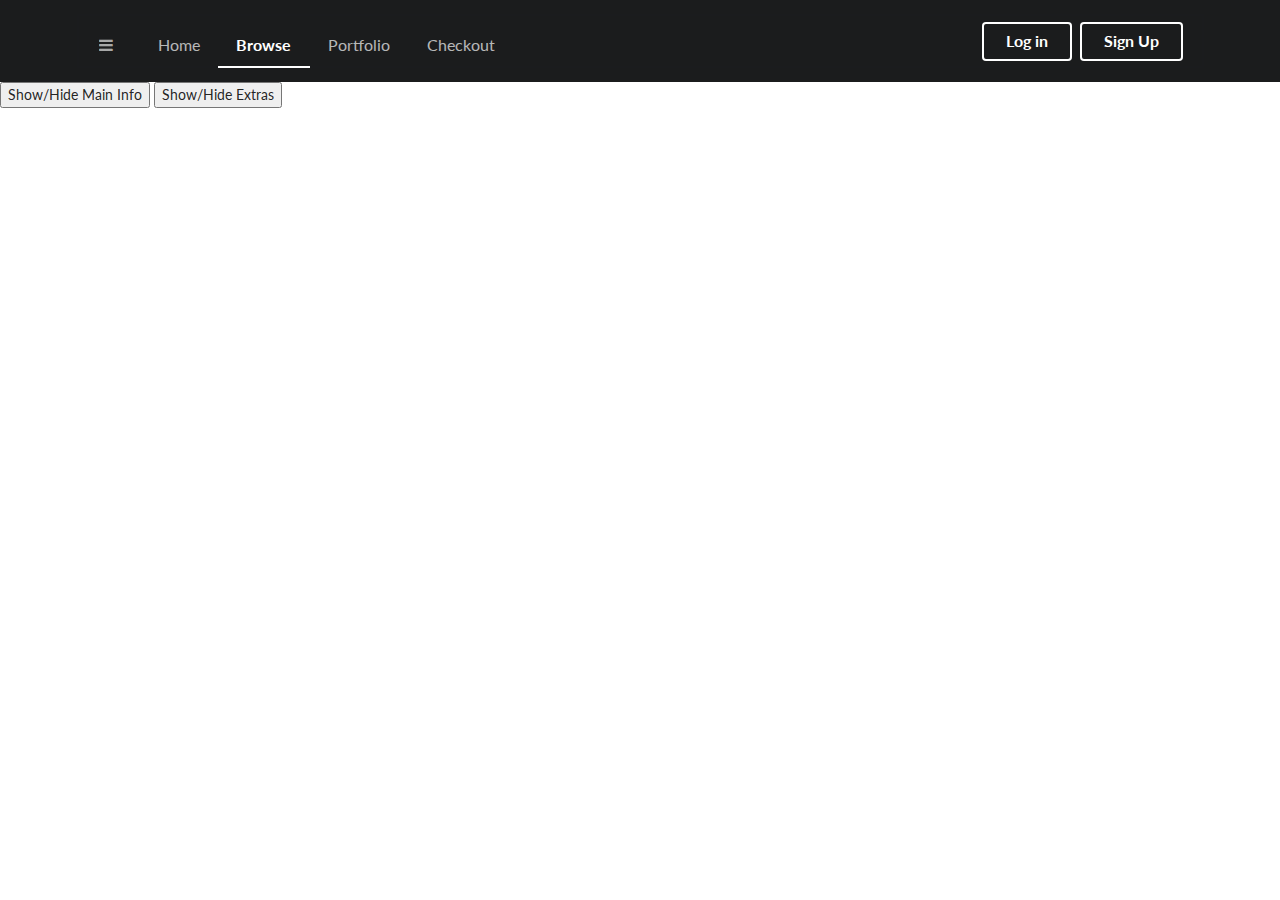
<file: browser.html>
﻿<!DOCTYPE html>

<html lang="en" xmlns="http://www.w3.org/1999/xhtml">
<head>
    <!-- Standard Meta -->
    <meta charset="utf-8" />
    <meta http-equiv="X-UA-Compatible" content="IE=edge,chrome=1" />
    <meta name="viewport" content="width=device-width, initial-scale=1.0, maximum-scale=1.0"/>

    <title>Investment Browser</title>

    <script src="dist/jquery-3.0.0.min.js"></script>

    <script src="dist/semantic.min.js"></script>
    <link rel="stylesheet" type="text/css" href="dist/semantic.min.css"/>
    
    <script src="dist/components/visibility.js"></script>
    <script src="dist/components/sidebar.js"></script>
    <script src="dist/components/transition.js"></script>

    <!-->
    <link rel="stylesheet" type="text/css" href="dist/components/item.css"/>
    <link rel="stylesheet" type="text/css" href="dist/components/button.css"/>
    <link rel="stylesheet" type="text/css" href="dist/components/label.css"/>
    <link rel="stylesheet" type="text/css" href="dist/components/icon.css"/>
    <!-->
    <link rel="stylesheet" type="text/css" href="item-meta.css"/>

    <style type="text/css">

        .hidden.menu {
          display: none;
        }
        .masthead .logo.item img {
          margin-right: 1em;
        }
        .ui.vertical.stripe .floated.image {
          clear: both;
        }
        .masthead .ui.menu .ui.button {
          margin-left: 0.5em;
        }

        @media only screen and (max-width: 700px) {
          .ui.fixed.menu {
            display: none !important;
          }
          .secondary.pointing.menu .item,
          .secondary.pointing.menu .menu {
            display: none;
          }
          .secondary.pointing.menu .toc.item {
            display: block;
          }
        }
    </style>

    <script src="tools.js"></script>
    <script>
        // force https: if (window.location.protocol != "https:") window.location.href = "https:" + window.location.href.substring(window.location.protocol.length);
        function getData() {
            var xhr = new XMLHttpRequest();
            xhr.onreadystatechange = function () {
                if (xhr.readyState == 4) {
                    if (xhr.status == 200) {
                        var response = xhr.responseText;//.replace(/\\/g, "/");
                        parseResponse(response);
                    }
                }
            }
            if (window.location.protocol == "https:") {
                xhr.open("GET", "https://node-coincaptain.rhcloud.com/all", true);
            } else { // http
                xhr.open("GET", "http://node-coincaptain.rhcloud.com/all", true);
            }            
            xhr.send();
        }
        function parseResponse(response) {
            var addHere = document.getElementById("invest");
            var result = JSON.parse(response);
            for (var i = 0; i < result.data.length; i++) {
                // current item
                var data = result.data[i];
                var name = data.name.capitalize();
                // available plans
                var plans = data.plan;
                var optNum;
                var minTime = 1000;
                var maxTime = -1;
                if (plans.plans.length > 0) {
                    optNum = plans.plans.length;
                    for (var j = 0; j < plans.plans.length; j++) {
                        var t = plans.plans[j].term;
                        if (minTime > t) minTime = t;
                        if (maxTime < t) maxTime = t;
                    }
                } else {
                    optNum = plans.ranges.length; // TODO: need to add a field detailing how many plans are there
                    minTime = plans.ranges[0].tfrom; // TODO: fix this!
                    maxTime = plans.ranges[0].tto;
                }

                // create HTML item
                var item = createChild("div", "item", addHere);

                var imgEle = createChild("div", "ui small image", item);
                var img = document.createElement("img");
                var logo = null;
                for (var j = 0; j < data.media.length; j++) {
                    if (data.media[j].hasOwnProperty("logo_url")) {
                        var logo = data.media[j].logo_url;
                    }
                }
                if (logo == null) { // no 'logo_url' under 'media' field
                    var logo = data.logo_url;
                }
                img.setAttribute("src", logo);
                img.setAttribute("alt", name);
                imgEle.appendChild(img);

                var contentEle = createChild("div", "content", item);
                var header = createChild("div", "header", contentEle);
                createText(header, name);
                var meta = createChild("div", "meta", contentEle);

                var risk;
                // TODO: change RISK to be according to the data
                if (i % 3 == 0) {
                    risk = createChild("span", "tooltip low risk", meta);
                    createText(risk, "Low risk");
                } else if (i % 3 == 1) {
                    risk = createChild("span", "tooltip medium risk", meta);
                    createText(risk, "Medium risk");
                } else if (i % 3 == 2) {
                    risk = createChild("span", "tooltip high risk", meta);
                    createText(risk, "High risk");
                }

                var options = createChild("span", "tooltip options", meta);
                createText(options, optNum.toString() + " Options");
                var time = createChild("span", "tooltip time", meta);
                createText(time, minTime.toString() + "~" + maxTime.toString() + " Years");

                var descriptionEle = createChild("div", "description", contentEle);
                var desc = document.createElement("p");
                desc.innerHTML = data.site_description;
                //createText(desc, data.site_description);
                descriptionEle.appendChild(desc);

                var button = createLink("ui primary button", "details.html?item=" + data._id, contentEle);
                createText(button, "Details");
                button = createChild("button", "ui blue basic toggle button right labeled icon ", contentEle);
                button.style.marginLeft = "5px";
                createText(button, "Add to Portfolio");
                createChild("i", "plus icon", button)
                /*
                var func = function (btn) {
                    btn.innerText = "In Portfolio";
                    btn.className = btn.className + " disabled";
                    btn.removeAttribute("click");
                }
                if (button.addEventListener) {  // all browsers except IE before version 9
                    button.addEventListener("click", function () { func(button); }, false);
                } else {
                    if (button.attachEvent) {   // IE before version 9
                        button.attachEvent("click", function () { func(button); }, false);
                    }
                }
                */
            }
        }

      $(document)
        .ready(function () {

            // fix menu when passed
            $('.masthead')
              .visibility({
                  once: false,
                  onBottomPassed: function () {
                      $('.fixed.menu').transition('fade in');
                  },
                  onBottomPassedReverse: function () {
                      $('.fixed.menu').transition('fade out');
                  }
              })
            ;

            // create sidebar and attach to menu open
            $('.ui.sidebar')
              .sidebar('attach events', '.toc.item')
            ;

            getData();
        })
      ;
    </script>

</head>
<body>

<!-- Following Menu -->
<div class="ui large top fixed hidden menu">
    <div class="ui container">
        <a class="item" href="index.html">Home</a>
        <a class="active item">Browse</a>
        <a class="item">Portfolio</a>
        <a class="item">Checkout</a>
        <div class="right menu">
            <div class="item">
                <a class="ui button">Log in</a>
            </div>
            <div class="item">
                <a class="ui primary button">Sign Up</a>
            </div>
        </div>
    </div>
</div>

<!-- Sidebar Menu -->
<div class="ui vertical inverted thin sidebar menu">
    <a class="item" href="index.html">Home</a>
    <a class="active item">Browse</a>
    <a class="item">Portfolio</a>
    <a class="item">Checkout</a>
    <a class="item">Login</a>
    <a class="item">Signup</a>
</div>

<!-- Page Contents -->
<div class="pusher">
    <div class="ui inverted vertical masthead center aligned segment">
        <div class="ui container">
            <div class="ui large secondary inverted pointing menu">
                <a class="toc item">
                    <i class="sidebar icon"></i>
                </a>
                <a class="item" href="index.html">Home</a>
                <a class="active item">Browse</a>
                <a class="item">Portfolio</a>
                <a class="item">Checkout</a>
                <div class="right item">
                    <a class="ui inverted button">Log in</a>
                    <a class="ui inverted button">Sign Up</a>
                </div>
            </div>
        </div>
    </div>
    <script>
        function showMain() {
            document.getElementById("mainItems").style.display = "block";
            document.getElementById("showMainButton").setAttribute("onclick", "javascript: hideMain()");
        }
        function hideMain() {
            document.getElementById("mainItems").style.display = "none";
            document.getElementById("showMainButton").setAttribute("onclick", "javascript: showMain()");
        }
        function showExtras() {
            document.getElementById("hiddenExtras").style.display = "block";
            document.getElementById("showExtrasButton").setAttribute("onclick", "javascript: hideExtras()");
        }
        function hideExtras() {
            document.getElementById("hiddenExtras").style.display = "none";
            document.getElementById("showExtrasButton").setAttribute("onclick", "javascript: showExtras()");
        }
    </script>

    <button onclick="hideMain()" id="showMainButton">Show/Hide Main Info</button>
    <button onclick="showExtras()" id="showExtrasButton">Show/Hide Extras</button>

    <div class="ui text container" id="mainItems">
        <div class="ui divided items" id="invest"></div>
    </div>


    <!-- Some extra stuff for reference -->
    <div id="hiddenExtras" style="display:none;">
        <div class="ui text container">
            <button class="ui icon button">
                <i class="cloud icon"></i>
            </button>
            <button class="ui facebook mini button">
                <i class="facebook icon"></i>
                Facebook
            </button>
            <div class="ui labeled button" tabindex="0">
                <div class="ui button">
                    <i class="heart icon"></i> Like
                </div>
                <a class="ui basic label">
                    2,048
                </a>
            </div>
            <br></br>
            <button class="ui primary button">
                Save
            </button>
            <button class="ui secondary button">
                Okay
            </button>
            <button class="ui button">
                Cancel
            </button>
            <div class="ui left labeled button" tabindex="0">
                <a class="ui basic right pointing label">
                    2,048
                </a>
                <div class="ui button">
                    <i class="heart icon"></i> Like
                </div>
            </div>
        </div>

        <div class="ui section divider"></div>

        <div class="ui text container">
            <div class="ui items">
                <div class="item">
                    <div class="ui small image">
                        <img src="media/bank-small.jpg" alt="National Bank" />
                    </div>
                    <div class="content">
                        <div class="header">Bank of Goodville</div>
                        <div class="meta">
                            <span class="low risk">Low risk</span>
                            <span class="medium risk">Medium risk</span>
                            <span class="high risk">High risk</span>
                            <span class="options">2 Options</span>
                            <span class="time">1 Month</span>
                        </div>
                        <div class="description">
                            <p>blah blah blah</p>
                        </div>
                        <button class="ui secondary button">Add to Portfolio</button>
                    </div>
                </div>
            </div>

            <div class="ui card">
                <div class="content">
                    <div class="header">Bank of Goodville</div>
                </div>
                <div class="content">
                    <div class="meta">
                        <span class="right floated time">2 days ago</span>
                        <span class="category">Animals</span>
                    </div>
                    <h4 class="ui sub header">Activity</h4>
                    <div class="ui small feed">
                        <div class="ui small image">
                            <img src="media/bank-small.jpg" alt="National Bank" />
                        </div>
                        <div class="event">
                            <div class="content">
                                <div class="summary">
                                    <a>Elliot Fu</a> added <a>Jenny Hess</a> to the project
                                </div>
                            </div>
                        </div>
                        <div class="event">
                            <div class="content">
                                <div class="summary">
                                    <a>Stevie Feliciano</a> was added as an <a>Administrator</a>
                                </div>
                            </div>
                        </div>
                        <div class="event">
                            <div class="content">
                                <div class="summary">
                                    <a>Helen Troy</a> added two pictures
                                </div>
                            </div>
                        </div>
                    </div>
                </div>
                <div class="extra content">
                    <button class="ui button">Join Project</button>
                </div>
            </div>
        </div>
    </div>
</div>



</body>
</html>
</file>
<file: item-meta.css>
﻿.options {
    background-repeat: no-repeat;
    padding-left: 25px;
    background-image: url('media/folder-smaller.png');
}
.time {
    background-repeat: no-repeat;
    padding-left: 25px;
    background-image: url('media/sandglass-smaller.png');
}
.risk {
    font-variant-caps: small-caps;
    background-repeat: no-repeat;
    padding-left: 30px;
}
.risk.low {
    color: green;
    background-image: url('media/risk-green-smaller.png');
}
.risk.medium {
    color: orange;
    background-image: url('media/risk-yellow-smaller.png');
}
.risk.high {
    color: red;
    background-image: url('media/risk-red-smaller.png');
}
.tooltip{
    display: inline;
    position: relative;
}
.tooltip:hover:after{
    background: #333;
    background: rgba(0,0,0,.8);
    border-radius: 5px;
    bottom: 26px;
    color: #fff;
    left: 20%;
    padding: 5px 15px;
    position: absolute;
    z-index: 98;
}
.tooltip.hover:before{
    border: solid;
    border-color: #333 transparent;
    border-width: 6px 6px 0 6px;
    bottom: 20px;
    content: "";
    left: 50%;
    position: absolute;
    z-index: 99;
}
.options:hover:after{
    content: "Different options";
    width: 160px;
}
.time:hover:after{
    content: "Minimum time before cash-out";
    width: 250px;
}
.risk:hover:after{
    content: "Risk";
    font-variant-caps: normal;
    width: auto;
}
</file>
<file: dist/components/item.css>
/*!
 * # Semantic UI 2.1.7 - Item
 * http://github.com/semantic-org/semantic-ui/
 *
 *
 * Copyright 2015 Contributors
 * Released under the MIT license
 * http://opensource.org/licenses/MIT
 *
 */


/*******************************
            Standard
*******************************/


/*--------------
      Item
---------------*/

.ui.items > .item {
  display: -webkit-box;
  display: -webkit-flex;
  display: -ms-flexbox;
  display: flex;
  margin: 1em 0em;
  width: 100%;
  min-height: 0px;
  background: transparent;
  padding: 0em;
  border: none;
  border-radius: 0rem;
  box-shadow: none;
  -webkit-transition: box-shadow 0.1s ease;
          transition: box-shadow 0.1s ease;
  z-index: '';
}
.ui.items > .item a {
  cursor: pointer;
}

/*--------------
      Items
---------------*/

.ui.items {
  margin: 1.5em 0em;
}
.ui.items:first-child {
  margin-top: 0em !important;
}
.ui.items:last-child {
  margin-bottom: 0em !important;
}

/*--------------
      Item
---------------*/

.ui.items > .item:after {
  display: block;
  content: ' ';
  height: 0px;
  clear: both;
  overflow: hidden;
  visibility: hidden;
}
.ui.items > .item:first-child {
  margin-top: 0em;
}
.ui.items > .item:last-child {
  margin-bottom: 0em;
}

/*--------------
     Images
---------------*/

.ui.items > .item > .image {
  position: relative;
  -webkit-box-flex: 0;
  -webkit-flex: 0 0 auto;
      -ms-flex: 0 0 auto;
          flex: 0 0 auto;
  display: block;
  float: none;
  margin: 0em;
  padding: 0em;
  max-height: '';
  -webkit-align-self: top;
      -ms-flex-item-align: top;
          align-self: top;
}
.ui.items > .item > .image > img {
  display: block;
  width: 100%;
  height: auto;
  border-radius: 0.125rem;
  border: none;
}
.ui.items > .item > .image:only-child > img {
  border-radius: 0rem;
}

/*--------------
     Content
---------------*/

.ui.items > .item > .content {
  display: block;
  -webkit-box-flex: 1;
  -webkit-flex: 1 1 auto;
      -ms-flex: 1 1 auto;
          flex: 1 1 auto;
  background: none;
  margin: 0em;
  padding: 0em;
  box-shadow: none;
  font-size: 1em;
  border: none;
  border-radius: 0em;
}
.ui.items > .item > .content:after {
  display: block;
  content: ' ';
  height: 0px;
  clear: both;
  overflow: hidden;
  visibility: hidden;
}
.ui.items > .item > .image + .content {
  min-width: 0;
  width: auto;
  display: block;
  margin-left: 0em;
  -webkit-align-self: top;
      -ms-flex-item-align: top;
          align-self: top;
  padding-left: 1.5em;
}
.ui.items > .item > .content > .header {
  display: inline-block;
  margin: -0.21425em 0em 0em;
  font-family: 'Lato', 'Helvetica Neue', Arial, Helvetica, sans-serif;
  font-weight: bold;
  color: rgba(0, 0, 0, 0.85);
}

/* Default Header Size */
.ui.items > .item > .content > .header:not(.ui) {
  font-size: 1.28571429em;
}

/*--------------
     Floated
---------------*/

.ui.items > .item [class*="left floated"] {
  float: left;
}
.ui.items > .item [class*="right floated"] {
  float: right;
}

/*--------------
  Content Image
---------------*/

.ui.items > .item .content img {
  -webkit-align-self: middle;
      -ms-flex-item-align: middle;
          align-self: middle;
  width: '';
}
.ui.items > .item img.avatar,
.ui.items > .item .avatar img {
  width: '';
  height: '';
  border-radius: 500rem;
}

/*--------------
   Description
---------------*/

.ui.items > .item > .content > .description {
  margin-top: 0.6em;
  max-width: auto;
  font-size: 1em;
  line-height: 1.4285em;
  color: rgba(0, 0, 0, 0.87);
}

/*--------------
    Paragraph
---------------*/

.ui.items > .item > .content p {
  margin: 0em 0em 0.5em;
}
.ui.items > .item > .content p:last-child {
  margin-bottom: 0em;
}

/*--------------
      Meta
---------------*/

.ui.items > .item .meta {
  margin: 0.5em 0em 0.5em;
  font-size: 1em;
  line-height: 1em;
  color: rgba(0, 0, 0, 0.6);
}
.ui.items > .item .meta * {
  margin-right: 0.3em;
}
.ui.items > .item .meta :last-child {
  margin-right: 0em;
}
.ui.items > .item .meta [class*="right floated"] {
  margin-right: 0em;
  margin-left: 0.3em;
}

/*--------------
      Links
---------------*/


/* Generic */
.ui.items > .item > .content a:not(.ui) {
  color: '';
  -webkit-transition: color 0.1s ease;
          transition: color 0.1s ease;
}
.ui.items > .item > .content a:not(.ui):hover {
  color: '';
}

/* Header */
.ui.items > .item > .content > a.header {
  color: rgba(0, 0, 0, 0.85);
}
.ui.items > .item > .content > a.header:hover {
  color: #1e70bf;
}

/* Meta */
.ui.items > .item .meta > a:not(.ui) {
  color: rgba(0, 0, 0, 0.4);
}
.ui.items > .item .meta > a:not(.ui):hover {
  color: rgba(0, 0, 0, 0.87);
}

/*--------------
     Labels
---------------*/


/*-----Star----- */


/* Icon */
.ui.items > .item > .content .favorite.icon {
  cursor: pointer;
  opacity: 0.75;
  -webkit-transition: color 0.1s ease;
          transition: color 0.1s ease;
}
.ui.items > .item > .content .favorite.icon:hover {
  opacity: 1;
  color: #ffb70a;
}
.ui.items > .item > .content .active.favorite.icon {
  color: #ffe623;
}

/*-----Like----- */


/* Icon */
.ui.items > .item > .content .like.icon {
  cursor: pointer;
  opacity: 0.75;
  -webkit-transition: color 0.1s ease;
          transition: color 0.1s ease;
}
.ui.items > .item > .content .like.icon:hover {
  opacity: 1;
  color: #ff2733;
}
.ui.items > .item > .content .active.like.icon {
  color: #ff2733;
}

/*----------------
  Extra Content
-----------------*/

.ui.items > .item .extra {
  display: block;
  position: relative;
  background: none;
  margin: 0.5rem 0em 0em;
  width: 100%;
  padding: 0em 0em 0em;
  top: 0em;
  left: 0em;
  color: rgba(0, 0, 0, 0.4);
  box-shadow: none;
  -webkit-transition: color 0.1s ease;
          transition: color 0.1s ease;
  border-top: none;
}
.ui.items > .item .extra > * {
  margin: 0.25rem 0.5rem 0.25rem 0em;
}
.ui.items > .item .extra > [class*="right floated"] {
  margin: 0.25rem 0em 0.25rem 0.5rem;
}
.ui.items > .item .extra:after {
  display: block;
  content: ' ';
  height: 0px;
  clear: both;
  overflow: hidden;
  visibility: hidden;
}


/*******************************
          Responsive
*******************************/


/* Default Image Width */
.ui.items > .item > .image:not(.ui) {
  width: 175px;
}

/* Tablet Only */
@media only screen and (min-width: 768px) and (max-width: 991px) {
  .ui.items > .item {
    margin: 1em 0em;
  }
  .ui.items > .item > .image:not(.ui) {
    width: 150px;
  }
  .ui.items > .item > .image + .content {
    display: block;
    padding: 0em 0em 0em 1em;
  }
}

/* Mobily Only */
@media only screen and (max-width: 767px) {
  .ui.items > .item {
    -webkit-box-orient: vertical;
    -webkit-box-direction: normal;
    -webkit-flex-direction: column;
        -ms-flex-direction: column;
            flex-direction: column;
    margin: 2em 0em;
  }
  .ui.items > .item > .image {
    display: block;
    margin-left: auto;
    margin-right: auto;
  }
  .ui.items > .item > .image,
  .ui.items > .item > .image > img {
    max-width: 100% !important;
    width: auto !important;
    max-height: 250px !important;
  }
  .ui.items > .item > .image + .content {
    display: block;
    padding: 1.5em 0em 0em;
  }
}


/*******************************
           Variations
*******************************/


/*-------------------
       Aligned
--------------------*/

.ui.items > .item > .image + [class*="top aligned"].content {
  -webkit-align-self: flex-start;
      -ms-flex-item-align: start;
          align-self: flex-start;
}
.ui.items > .item > .image + [class*="middle aligned"].content {
  -webkit-align-self: center;
      -ms-flex-item-align: center;
          align-self: center;
}
.ui.items > .item > .image + [class*="bottom aligned"].content {
  -webkit-align-self: flex-end;
      -ms-flex-item-align: end;
          align-self: flex-end;
}

/*--------------
     Relaxed
---------------*/

.ui.relaxed.items > .item {
  margin: 1.5em 0em;
}
.ui[class*="very relaxed"].items > .item {
  margin: 2em 0em;
}

/*-------------------
      Divided
--------------------*/

.ui.divided.items > .item {
  border-top: 1px solid rgba(34, 36, 38, 0.15);
  margin: 0em;
  padding: 1em 0em;
}
.ui.divided.items > .item:first-child {
  border-top: none;
  margin-top: 0em !important;
  padding-top: 0em !important;
}
.ui.divided.items > .item:last-child {
  margin-bottom: 0em !important;
  padding-bottom: 0em !important;
}

/* Relaxed Divided */
.ui.relaxed.divided.items > .item {
  margin: 0em;
  padding: 1.5em 0em;
}
.ui[class*="very relaxed"].divided.items > .item {
  margin: 0em;
  padding: 2em 0em;
}

/*-------------------
        Link
--------------------*/

.ui.items a.item:hover,
.ui.link.items > .item:hover {
  cursor: pointer;
}
.ui.items a.item:hover .content .header,
.ui.link.items > .item:hover .content .header {
  color: #1e70bf;
}

/*--------------
      Size
---------------*/

.ui.items > .item {
  font-size: 1em;
}


/*******************************
         Theme Overrides
*******************************/



/*******************************
    User Variable Overrides
*******************************/
</file>
<file: dist/components/label.css>
/*!
 * # Semantic UI 2.1.7 - Label
 * http://github.com/semantic-org/semantic-ui/
 *
 *
 * Copyright 2015 Contributors
 * Released under the MIT license
 * http://opensource.org/licenses/MIT
 *
 */


/*******************************
            Label
*******************************/

.ui.label {
  display: inline-block;
  line-height: 1;
  vertical-align: baseline;
  margin: 0em 0.14285714em;
  background-color: #e8e8e8;
  background-image: none;
  padding: 0.5833em 0.833em;
  color: rgba(0, 0, 0, 0.6);
  text-transform: none;
  font-weight: bold;
  border: 0px solid transparent;
  border-radius: 0.28571429rem;
  -webkit-transition: background 0.1s ease;
          transition: background 0.1s ease;
}
.ui.label:first-child {
  margin-left: 0em;
}
.ui.label:last-child {
  margin-right: 0em;
}

/* Link */
a.ui.label {
  cursor: pointer;
}

/* Inside Link */
.ui.label > a {
  cursor: pointer;
  color: inherit;
  opacity: 0.5;
  -webkit-transition: 0.1s opacity ease;
          transition: 0.1s opacity ease;
}
.ui.label > a:hover {
  opacity: 1;
}

/* Image */
.ui.label > img {
  width: auto !important;
  vertical-align: middle;
  height: 2.1666em !important;
}

/* Icon */
.ui.label > .icon {
  width: auto;
  margin: 0em 0.75em 0em 0em;
}

/* Detail */
.ui.label > .detail {
  display: inline-block;
  vertical-align: top;
  font-weight: bold;
  margin-left: 1em;
  opacity: 0.8;
}
.ui.label > .detail .icon {
  margin: 0em 0.25em 0em 0em;
}

/* Removable label */
.ui.label > .close.icon,
.ui.label > .delete.icon {
  cursor: pointer;
  margin-right: 0em;
  margin-left: 0.5em;
  font-size: 0.92857143em;
  opacity: 0.5;
  -webkit-transition: background 0.1s ease;
          transition: background 0.1s ease;
}
.ui.label > .delete.icon:hover {
  opacity: 1;
}

/*-------------------
       Group
--------------------*/

.ui.labels > .label {
  margin: 0em 0.5em 0.5em 0em;
}

/*-------------------
       Coupling
--------------------*/

.ui.header > .ui.label {
  margin-top: -0.29165em;
}

/* Remove border radius on attached segment */
.ui.attached.segment > .ui.top.left.attached.label,
.ui.bottom.attached.segment > .ui.top.left.attached.label {
  border-top-left-radius: 0;
}
.ui.attached.segment > .ui.top.right.attached.label,
.ui.bottom.attached.segment > .ui.top.right.attached.label {
  border-top-right-radius: 0;
}
.ui.top.attached.segment > .ui.bottom.left.attached.label {
  border-bottom-left-radius: 0;
}
.ui.top.attached.segment > .ui.bottom.right.attached.label {
  border-bottom-right-radius: 0;
}

/* Padding on next content after a label */
.ui.top.attached.label:first-child + :not(.attached) {
  margin-top: 2rem !important;
}
.ui.bottom.attached.label:first-child ~ :last-child:not(.attached) {
  margin-top: 0em;
  margin-bottom: 2rem !important;
}


/*******************************
             Types
*******************************/

.ui.image.label {
  width: auto !important;
  margin-top: 0em;
  margin-bottom: 0em;
  max-width: 9999px;
  vertical-align: baseline;
  text-transform: none;
  background: #e8e8e8;
  padding: 0.5833em 0.833em 0.5833em 0.5em;
  border-radius: 0.28571429rem;
  box-shadow: none;
}
.ui.image.label img {
  display: inline-block;
  vertical-align: top;
  height: 2.1666em;
  margin: -0.5833em 0.5em -0.5833em -0.5em;
  border-radius: 0.28571429rem 0em 0em 0.28571429rem;
}
.ui.image.label .detail {
  background: rgba(0, 0, 0, 0.1);
  margin: -0.5833em -0.833em -0.5833em 0.5em;
  padding: 0.5833em 0.833em;
  border-radius: 0em 0.28571429rem 0.28571429rem 0em;
}

/*-------------------
         Tag
--------------------*/

.ui.tag.labels .label,
.ui.tag.label {
  margin-left: 1em;
  position: relative;
  padding-left: 1.5em;
  padding-right: 1.5em;
  border-radius: 0em 0.28571429rem 0.28571429rem 0em;
  -webkit-transition: none;
          transition: none;
}
.ui.tag.labels .label:before,
.ui.tag.label:before {
  position: absolute;
  -webkit-transform: translateY(-50%) translateX(50%) rotate(-45deg);
      -ms-transform: translateY(-50%) translateX(50%) rotate(-45deg);
          transform: translateY(-50%) translateX(50%) rotate(-45deg);
  top: 50%;
  right: 100%;
  content: '';
  background-color: inherit;
  background-image: none;
  width: 1.56em;
  height: 1.56em;
  -webkit-transition: none;
          transition: none;
}
.ui.tag.labels .label:after,
.ui.tag.label:after {
  position: absolute;
  content: '';
  top: 50%;
  left: -0.25em;
  margin-top: -0.25em;
  background-color: #ffffff !important;
  width: 0.5em;
  height: 0.5em;
  box-shadow: 0 -1px 1px 0 rgba(0, 0, 0, 0.3);
  border-radius: 500rem;
}

/*-------------------
    Corner Label
--------------------*/

.ui.corner.label {
  position: absolute;
  top: 0em;
  right: 0em;
  margin: 0em;
  padding: 0em;
  text-align: center;
  border-color: #e8e8e8;
  width: 4em;
  height: 4em;
  z-index: 1;
  -webkit-transition: border-color 0.1s ease;
          transition: border-color 0.1s ease;
}

/* Icon Label */
.ui.corner.label {
  background-color: transparent !important;
}
.ui.corner.label:after {
  position: absolute;
  content: "";
  right: 0em;
  top: 0em;
  z-index: -1;
  width: 0em;
  height: 0em;
  background-color: transparent !important;
  border-top: 0em solid transparent;
  border-right: 4em solid transparent;
  border-bottom: 4em solid transparent;
  border-left: 0em solid transparent;
  border-right-color: inherit;
  -webkit-transition: border-color 0.1s ease;
          transition: border-color 0.1s ease;
}
.ui.corner.label .icon {
  cursor: default;
  position: relative;
  top: 0.64285714em;
  left: 0.78571429em;
  font-size: 1.14285714em;
  margin: 0em;
}

/* Left Corner */
.ui.left.corner.label,
.ui.left.corner.label:after {
  right: auto;
  left: 0em;
}
.ui.left.corner.label:after {
  border-top: 4em solid transparent;
  border-right: 4em solid transparent;
  border-bottom: 0em solid transparent;
  border-left: 0em solid transparent;
  border-top-color: inherit;
}
.ui.left.corner.label .icon {
  left: -0.78571429em;
}

/* Segment */
.ui.segment > .ui.corner.label {
  top: -1px;
  right: -1px;
}
.ui.segment > .ui.left.corner.label {
  right: auto;
  left: -1px;
}

/*-------------------
       Ribbon
--------------------*/

.ui.ribbon.label {
  position: relative;
  margin: 0em;
  min-width: -webkit-max-content;
  min-width: -moz-max-content;
  min-width: max-content;
  border-radius: 0em 0.28571429rem 0.28571429rem 0em;
  border-color: rgba(0, 0, 0, 0.15);
}
.ui.ribbon.label:after {
  position: absolute;
  content: '';
  top: 100%;
  left: 0%;
  background-color: transparent !important;
  border-style: solid;
  border-width: 0em 1.2em 1.2em 0em;
  border-color: transparent;
  border-right-color: inherit;
  width: 0em;
  height: 0em;
}

/* Positioning */
.ui.ribbon.label {
  left: calc( -1rem  -  1.2em );
  margin-right: -1.2em;
  padding-left: calc( 1rem  +  1.2em );
  padding-right: 1.2em;
}
.ui[class*="right ribbon"].label {
  left: calc(100% +  1rem  +  1.2em );
  padding-left: 1.2em;
  padding-right: calc( 1rem  +  1.2em );
}

/* Right Ribbon */
.ui[class*="right ribbon"].label {
  text-align: left;
  -webkit-transform: translateX(-100%);
      -ms-transform: translateX(-100%);
          transform: translateX(-100%);
  border-radius: 0.28571429rem 0em 0em 0.28571429rem;
}
.ui[class*="right ribbon"].label:after {
  left: auto;
  right: 0%;
  border-style: solid;
  border-width: 1.2em 1.2em 0em 0em;
  border-color: transparent;
  border-top-color: inherit;
}

/* Inside Table */
.ui.image > .ribbon.label,
.ui.card .image > .ribbon.label {
  position: absolute;
  top: 1rem;
}
.ui.card .image > .ui.ribbon.label,
.ui.image > .ui.ribbon.label {
  left: calc( 0.05rem  -  1.2em );
}
.ui.card .image > .ui[class*="right ribbon"].label,
.ui.image > .ui[class*="right ribbon"].label {
  left: calc(100% +  -0.05rem  +  1.2em );
  padding-left: 0.833em;
}

/* Inside Table */
.ui.table td > .ui.ribbon.label {
  left: calc( -0.71428571em  -  1.2em );
}
.ui.table td > .ui[class*="right ribbon"].label {
  left: calc(100% +  0.71428571em  +  1.2em );
  padding-left: 0.833em;
}

/*-------------------
      Attached
--------------------*/

.ui[class*="top attached"].label,
.ui.attached.label {
  width: 100%;
  position: absolute;
  margin: 0em;
  top: 0em;
  left: 0em;
  padding: 0.75em 1em;
  border-radius: 0.21428571rem 0.21428571rem 0em 0em;
}
.ui[class*="bottom attached"].label {
  top: auto;
  bottom: 0em;
  border-radius: 0em 0em 0.21428571rem 0.21428571rem;
}
.ui[class*="top left attached"].label {
  width: auto;
  margin-top: 0em !important;
  border-radius: 0.21428571rem 0em 0.28571429rem 0em;
}
.ui[class*="top right attached"].label {
  width: auto;
  left: auto;
  right: 0em;
  border-radius: 0em 0.21428571rem 0em 0.28571429rem;
}
.ui[class*="bottom left attached"].label {
  width: auto;
  top: auto;
  bottom: 0em;
  border-radius: 0em 0.28571429rem 0em 0.21428571rem;
}
.ui[class*="bottom right attached"].label {
  top: auto;
  bottom: 0em;
  left: auto;
  right: 0em;
  width: auto;
  border-radius: 0.28571429rem 0em 0.21428571rem 0em;
}


/*******************************
             States
*******************************/


/*-------------------
      Disabled
--------------------*/

.ui.label.disabled {
  opacity: 0.5;
}

/*-------------------
        Hover
--------------------*/

a.ui.labels .label:hover,
a.ui.label:hover {
  background-color: #e0e0e0;
  border-color: #e0e0e0;
  background-image: none;
  color: rgba(0, 0, 0, 0.8);
}
.ui.labels a.label:hover:before,
a.ui.label:hover:before {
  color: rgba(0, 0, 0, 0.8);
}

/*-------------------
        Active
--------------------*/

.ui.active.label {
  background-color: #d0d0d0;
  border-color: #d0d0d0;
  background-image: none;
  color: rgba(0, 0, 0, 0.95);
}
.ui.active.label:before {
  background-color: #d0d0d0;
  background-image: none;
  color: rgba(0, 0, 0, 0.95);
}

/*-------------------
     Active Hover
--------------------*/

a.ui.labels .active.label:hover,
a.ui.active.label:hover {
  background-color: #c8c8c8;
  border-color: #c8c8c8;
  background-image: none;
  color: rgba(0, 0, 0, 0.95);
}
.ui.labels a.active.label:ActiveHover:before,
a.ui.active.label:ActiveHover:before {
  background-color: #c8c8c8;
  background-image: none;
  color: rgba(0, 0, 0, 0.95);
}

/*-------------------
      Visible
--------------------*/

.ui.labels.visible .label,
.ui.label.visible {
  display: inline-block !important;
}

/*-------------------
      Hidden
--------------------*/

.ui.labels.hidden .label,
.ui.label.hidden {
  display: none !important;
}


/*******************************
           Variations
*******************************/


/*-------------------
       Colors
--------------------*/


/*--- Red ---*/

.ui.red.labels .label,
.ui.red.label {
  background-color: #db2828 !important;
  border-color: #db2828 !important;
  color: #ffffff !important;
}

/* Link */
.ui.red.labels .label:hover,
a.ui.red.label:hover {
  background-color: #d01919 !important;
  border-color: #d01919 !important;
  color: #ffffff !important;
}

/* Corner */
.ui.red.corner.label,
.ui.red.corner.label:hover {
  background-color: transparent !important;
}

/* Ribbon */
.ui.red.ribbon.label {
  border-color: #b21e1e !important;
}

/* Basic */
.ui.basic.red.label {
  background-color: #ffffff !important;
  color: #db2828 !important;
  border-color: #db2828 !important;
}
.ui.basic.red.labels a.label:hover,
a.ui.basic.red.label:hover {
  background-color: #ffffff !important;
  color: #d01919 !important;
  border-color: #d01919 !important;
}

/*--- Orange ---*/

.ui.orange.labels .label,
.ui.orange.label {
  background-color: #f2711c !important;
  border-color: #f2711c !important;
  color: #ffffff !important;
}

/* Link */
.ui.orange.labels .label:hover,
a.ui.orange.label:hover {
  background-color: #f26202 !important;
  border-color: #f26202 !important;
  color: #ffffff !important;
}

/* Corner */
.ui.orange.corner.label,
.ui.orange.corner.label:hover {
  background-color: transparent !important;
}

/* Ribbon */
.ui.orange.ribbon.label {
  border-color: #cf590c !important;
}

/* Basic */
.ui.basic.orange.label {
  background-color: #ffffff !important;
  color: #f2711c !important;
  border-color: #f2711c !important;
}
.ui.basic.orange.labels a.label:hover,
a.ui.basic.orange.label:hover {
  background-color: #ffffff !important;
  color: #f26202 !important;
  border-color: #f26202 !important;
}

/*--- Yellow ---*/

.ui.yellow.labels .label,
.ui.yellow.label {
  background-color: #fbbd08 !important;
  border-color: #fbbd08 !important;
  color: #ffffff !important;
}

/* Link */
.ui.yellow.labels .label:hover,
a.ui.yellow.label:hover {
  background-color: #eaae00 !important;
  border-color: #eaae00 !important;
  color: #ffffff !important;
}

/* Corner */
.ui.yellow.corner.label,
.ui.yellow.corner.label:hover {
  background-color: transparent !important;
}

/* Ribbon */
.ui.yellow.ribbon.label {
  border-color: #cd9903 !important;
}

/* Basic */
.ui.basic.yellow.label {
  background-color: #ffffff !important;
  color: #fbbd08 !important;
  border-color: #fbbd08 !important;
}
.ui.basic.yellow.labels a.label:hover,
a.ui.basic.yellow.label:hover {
  background-color: #ffffff !important;
  color: #eaae00 !important;
  border-color: #eaae00 !important;
}

/*--- Olive ---*/

.ui.olive.labels .label,
.ui.olive.label {
  background-color: #b5cc18 !important;
  border-color: #b5cc18 !important;
  color: #ffffff !important;
}

/* Link */
.ui.olive.labels .label:hover,
a.ui.olive.label:hover {
  background-color: #a7bd0d !important;
  border-color: #a7bd0d !important;
  color: #ffffff !important;
}

/* Corner */
.ui.olive.corner.label,
.ui.olive.corner.label:hover {
  background-color: transparent !important;
}

/* Ribbon */
.ui.olive.ribbon.label {
  border-color: #198f35 !important;
}

/* Basic */
.ui.basic.olive.label {
  background-color: #ffffff !important;
  color: #b5cc18 !important;
  border-color: #b5cc18 !important;
}
.ui.basic.olive.labels a.label:hover,
a.ui.basic.olive.label:hover {
  background-color: #ffffff !important;
  color: #a7bd0d !important;
  border-color: #a7bd0d !important;
}

/*--- Green ---*/

.ui.green.labels .label,
.ui.green.label {
  background-color: #21ba45 !important;
  border-color: #21ba45 !important;
  color: #ffffff !important;
}

/* Link */
.ui.green.labels .label:hover,
a.ui.green.label:hover {
  background-color: #16ab39 !important;
  border-color: #16ab39 !important;
  color: #ffffff !important;
}

/* Corner */
.ui.green.corner.label,
.ui.green.corner.label:hover {
  background-color: transparent !important;
}

/* Ribbon */
.ui.green.ribbon.label {
  border-color: #198f35 !important;
}

/* Basic */
.ui.basic.green.label {
  background-color: #ffffff !important;
  color: #21ba45 !important;
  border-color: #21ba45 !important;
}
.ui.basic.green.labels a.label:hover,
a.ui.basic.green.label:hover {
  background-color: #ffffff !important;
  color: #16ab39 !important;
  border-color: #16ab39 !important;
}

/*--- Teal ---*/

.ui.teal.labels .label,
.ui.teal.label {
  background-color: #00b5ad !important;
  border-color: #00b5ad !important;
  color: #ffffff !important;
}

/* Link */
.ui.teal.labels .label:hover,
a.ui.teal.label:hover {
  background-color: #009c95 !important;
  border-color: #009c95 !important;
  color: #ffffff !important;
}

/* Corner */
.ui.teal.corner.label,
.ui.teal.corner.label:hover {
  background-color: transparent !important;
}

/* Ribbon */
.ui.teal.ribbon.label {
  border-color: #00827c !important;
}

/* Basic */
.ui.basic.teal.label {
  background-color: #ffffff !important;
  color: #00b5ad !important;
  border-color: #00b5ad !important;
}
.ui.basic.teal.labels a.label:hover,
a.ui.basic.teal.label:hover {
  background-color: #ffffff !important;
  color: #009c95 !important;
  border-color: #009c95 !important;
}

/*--- Blue ---*/

.ui.blue.labels .label,
.ui.blue.label {
  background-color: #2185d0 !important;
  border-color: #2185d0 !important;
  color: #ffffff !important;
}

/* Link */
.ui.blue.labels .label:hover,
a.ui.blue.label:hover {
  background-color: #1678c2 !important;
  border-color: #1678c2 !important;
  color: #ffffff !important;
}

/* Corner */
.ui.blue.corner.label,
.ui.blue.corner.label:hover {
  background-color: transparent !important;
}

/* Ribbon */
.ui.blue.ribbon.label {
  border-color: #1a69a4 !important;
}

/* Basic */
.ui.basic.blue.label {
  background-color: #ffffff !important;
  color: #2185d0 !important;
  border-color: #2185d0 !important;
}
.ui.basic.blue.labels a.label:hover,
a.ui.basic.blue.label:hover {
  background-color: #ffffff !important;
  color: #1678c2 !important;
  border-color: #1678c2 !important;
}

/*--- Violet ---*/

.ui.violet.labels .label,
.ui.violet.label {
  background-color: #6435c9 !important;
  border-color: #6435c9 !important;
  color: #ffffff !important;
}

/* Link */
.ui.violet.labels .label:hover,
a.ui.violet.label:hover {
  background-color: #5829bb !important;
  border-color: #5829bb !important;
  color: #ffffff !important;
}

/* Corner */
.ui.violet.corner.label,
.ui.violet.corner.label:hover {
  background-color: transparent !important;
}

/* Ribbon */
.ui.violet.ribbon.label {
  border-color: #502aa1 !important;
}

/* Basic */
.ui.basic.violet.label {
  background-color: #ffffff !important;
  color: #6435c9 !important;
  border-color: #6435c9 !important;
}
.ui.basic.violet.labels a.label:hover,
a.ui.basic.violet.label:hover {
  background-color: #ffffff !important;
  color: #5829bb !important;
  border-color: #5829bb !important;
}

/*--- Purple ---*/

.ui.purple.labels .label,
.ui.purple.label {
  background-color: #a333c8 !important;
  border-color: #a333c8 !important;
  color: #ffffff !important;
}

/* Link */
.ui.purple.labels .label:hover,
a.ui.purple.label:hover {
  background-color: #9627ba !important;
  border-color: #9627ba !important;
  color: #ffffff !important;
}

/* Corner */
.ui.purple.corner.label,
.ui.purple.corner.label:hover {
  background-color: transparent !important;
}

/* Ribbon */
.ui.purple.ribbon.label {
  border-color: #82299f !important;
}

/* Basic */
.ui.basic.purple.label {
  background-color: #ffffff !important;
  color: #a333c8 !important;
  border-color: #a333c8 !important;
}
.ui.basic.purple.labels a.label:hover,
a.ui.basic.purple.label:hover {
  background-color: #ffffff !important;
  color: #9627ba !important;
  border-color: #9627ba !important;
}

/*--- Pink ---*/

.ui.pink.labels .label,
.ui.pink.label {
  background-color: #e03997 !important;
  border-color: #e03997 !important;
  color: #ffffff !important;
}

/* Link */
.ui.pink.labels .label:hover,
a.ui.pink.label:hover {
  background-color: #e61a8d !important;
  border-color: #e61a8d !important;
  color: #ffffff !important;
}

/* Corner */
.ui.pink.corner.label,
.ui.pink.corner.label:hover {
  background-color: transparent !important;
}

/* Ribbon */
.ui.pink.ribbon.label {
  border-color: #c71f7e !important;
}

/* Basic */
.ui.basic.pink.label {
  background-color: #ffffff !important;
  color: #e03997 !important;
  border-color: #e03997 !important;
}
.ui.basic.pink.labels a.label:hover,
a.ui.basic.pink.label:hover {
  background-color: #ffffff !important;
  color: #e61a8d !important;
  border-color: #e61a8d !important;
}

/*--- Brown ---*/

.ui.brown.labels .label,
.ui.brown.label {
  background-color: #a5673f !important;
  border-color: #a5673f !important;
  color: #ffffff !important;
}

/* Link */
.ui.brown.labels .label:hover,
a.ui.brown.label:hover {
  background-color: #975b33 !important;
  border-color: #975b33 !important;
  color: #ffffff !important;
}

/* Corner */
.ui.brown.corner.label,
.ui.brown.corner.label:hover {
  background-color: transparent !important;
}

/* Ribbon */
.ui.brown.ribbon.label {
  border-color: #805031 !important;
}

/* Basic */
.ui.basic.brown.label {
  background-color: #ffffff !important;
  color: #a5673f !important;
  border-color: #a5673f !important;
}
.ui.basic.brown.labels a.label:hover,
a.ui.basic.brown.label:hover {
  background-color: #ffffff !important;
  color: #975b33 !important;
  border-color: #975b33 !important;
}

/*--- Grey ---*/

.ui.grey.labels .label,
.ui.grey.label {
  background-color: #767676 !important;
  border-color: #767676 !important;
  color: #ffffff !important;
}

/* Link */
.ui.grey.labels .label:hover,
a.ui.grey.label:hover {
  background-color: #838383 !important;
  border-color: #838383 !important;
  color: #ffffff !important;
}

/* Corner */
.ui.grey.corner.label,
.ui.grey.corner.label:hover {
  background-color: transparent !important;
}

/* Ribbon */
.ui.grey.ribbon.label {
  border-color: #805031 !important;
}

/* Basic */
.ui.basic.grey.label {
  background-color: #ffffff !important;
  color: #767676 !important;
  border-color: #767676 !important;
}
.ui.basic.grey.labels a.label:hover,
a.ui.basic.grey.label:hover {
  background-color: #ffffff !important;
  color: #838383 !important;
  border-color: #838383 !important;
}

/*--- Black ---*/

.ui.black.labels .label,
.ui.black.label {
  background-color: #1b1c1d !important;
  border-color: #1b1c1d !important;
  color: #ffffff !important;
}

/* Link */
.ui.black.labels .label:hover,
a.ui.black.label:hover {
  background-color: #27292a !important;
  border-color: #27292a !important;
  color: #ffffff !important;
}

/* Corner */
.ui.black.corner.label,
.ui.black.corner.label:hover {
  background-color: transparent !important;
}

/* Ribbon */
.ui.black.ribbon.label {
  border-color: #805031 !important;
}

/* Basic */
.ui.basic.black.label {
  background-color: #ffffff !important;
  color: #1b1c1d !important;
  border-color: #1b1c1d !important;
}
.ui.basic.black.labels a.label:hover,
a.ui.basic.black.label:hover {
  background-color: #ffffff !important;
  color: #27292a !important;
  border-color: #27292a !important;
}

/*-------------------
        Basic
--------------------*/

.ui.basic.label {
  background: none #ffffff;
  border: 1px solid rgba(34, 36, 38, 0.15);
  color: rgba(0, 0, 0, 0.87);
  box-shadow: none;
}

/* Link */
a.ui.basic.label:hover {
  text-decoration: none;
  background: none #ffffff;
  color: #1e70bf;
  box-shadow: 1px solid rgba(34, 36, 38, 0.15);
  box-shadow: none;
}

/* Pointing */
.ui.basic.pointing.label:before {
  border-color: inherit;
}

/*-------------------
       Fluid
--------------------*/

.ui.label.fluid,
.ui.fluid.labels > .label {
  width: 100%;
  box-sizing: border-box;
}

/*-------------------
       Inverted
--------------------*/

.ui.inverted.labels .label,
.ui.inverted.label {
  color: rgba(255, 255, 255, 0.9) !important;
}

/*-------------------
     Horizontal
--------------------*/

.ui.horizontal.labels .label,
.ui.horizontal.label {
  margin: 0em 0.5em 0em 0em;
  padding: 0.4em 0.833em;
  min-width: 3em;
  text-align: center;
}

/*-------------------
       Circular
--------------------*/

.ui.circular.labels .label,
.ui.circular.label {
  min-width: 2em;
  min-height: 2em;
  padding: 0.5em !important;
  line-height: 1em;
  text-align: center;
  border-radius: 500rem;
}
.ui.empty.circular.labels .label,
.ui.empty.circular.label {
  min-width: 0em;
  min-height: 0em;
  overflow: hidden;
  width: 0.5em;
  height: 0.5em;
  vertical-align: baseline;
}

/*-------------------
       Pointing
--------------------*/

.ui.pointing.label {
  position: relative;
}
.ui.attached.pointing.label {
  position: absolute;
}
.ui.pointing.label:before {
  background-color: inherit;
  background-image: inherit;
  border-width: none;
  border-style: solid;
  border-color: inherit;
}

/* Arrow */
.ui.pointing.label:before {
  position: absolute;
  content: '';
  -webkit-transform: rotate(45deg);
      -ms-transform: rotate(45deg);
          transform: rotate(45deg);
  background-image: none;
  z-index: 2;
  width: 0.6666em;
  height: 0.6666em;
  -webkit-transition: background 0.1s ease;
          transition: background 0.1s ease;
}

/*--- Above ---*/

.ui.pointing.label,
.ui[class*="pointing above"].label {
  margin-top: 1em;
}
.ui.pointing.label:before,
.ui[class*="pointing above"].label:before {
  border-width: 1px 0px 0px 1px;
  -webkit-transform: translateX(-50%) translateY(-50%) rotate(45deg);
      -ms-transform: translateX(-50%) translateY(-50%) rotate(45deg);
          transform: translateX(-50%) translateY(-50%) rotate(45deg);
  top: 0%;
  left: 50%;
}

/*--- Below ---*/

.ui[class*="bottom pointing"].label,
.ui[class*="pointing below"].label {
  margin-top: 0em;
  margin-bottom: 1em;
}
.ui[class*="bottom pointing"].label:before,
.ui[class*="pointing below"].label:before {
  border-width: 0px 1px 1px 0px;
  top: auto;
  right: auto;
  -webkit-transform: translateX(-50%) translateY(-50%) rotate(45deg);
      -ms-transform: translateX(-50%) translateY(-50%) rotate(45deg);
          transform: translateX(-50%) translateY(-50%) rotate(45deg);
  top: 100%;
  left: 50%;
}

/*--- Left ---*/

.ui[class*="left pointing"].label {
  margin-top: 0em;
  margin-left: 0.6666em;
}
.ui[class*="left pointing"].label:before {
  border-width: 0px 0px 1px 1px;
  -webkit-transform: translateX(-50%) translateY(-50%) rotate(45deg);
      -ms-transform: translateX(-50%) translateY(-50%) rotate(45deg);
          transform: translateX(-50%) translateY(-50%) rotate(45deg);
  bottom: auto;
  right: auto;
  top: 50%;
  left: 0em;
}

/*--- Right ---*/

.ui[class*="right pointing"].label {
  margin-top: 0em;
  margin-right: 0.6666em;
}
.ui[class*="right pointing"].label:before {
  border-width: 1px 1px 0px 0px;
  -webkit-transform: translateX(50%) translateY(-50%) rotate(45deg);
      -ms-transform: translateX(50%) translateY(-50%) rotate(45deg);
          transform: translateX(50%) translateY(-50%) rotate(45deg);
  top: 50%;
  right: 0%;
  bottom: auto;
  left: auto;
}

/* Basic Pointing */

/*--- Above ---*/

.ui.basic.pointing.label:before,
.ui.basic[class*="pointing above"].label:before {
  margin-top: -1px;
}

/*--- Below ---*/

.ui.basic[class*="bottom pointing"].label:before,
.ui.basic[class*="pointing below"].label:before {
  bottom: auto;
  top: 100%;
  margin-top: 1px;
}

/*--- Left ---*/

.ui.basic[class*="left pointing"].label:before {
  top: 50%;
  left: -1px;
}

/*--- Right ---*/

.ui.basic[class*="right pointing"].label:before {
  top: 50%;
  right: -1px;
}

/*------------------
   Floating Label
-------------------*/

.ui.floating.label {
  position: absolute;
  z-index: 100;
  top: -1em;
  left: 100%;
  margin: 0em 0em 0em -1.5em !important;
}

/*-------------------
        Sizes
--------------------*/

.ui.mini.labels .label,
.ui.mini.label {
  font-size: 0.64285714rem;
}
.ui.tiny.labels .label,
.ui.tiny.label {
  font-size: 0.71428571rem;
}
.ui.small.labels .label,
.ui.small.label {
  font-size: 0.78571429rem;
}
.ui.labels .label,
.ui.label {
  font-size: 0.85714286rem;
}
.ui.large.labels .label,
.ui.large.label {
  font-size: 1rem;
}
.ui.big.labels .label,
.ui.big.label {
  font-size: 1.28571429rem;
}
.ui.huge.labels .label,
.ui.huge.label {
  font-size: 1.42857143rem;
}
.ui.massive.labels .label,
.ui.massive.label {
  font-size: 1.71428571rem;
}


/*******************************
         Theme Overrides
*******************************/



/*******************************
         Site Overrides
*******************************/
</file>
<file: dist/components/icon.css>
/*!
 * # Semantic UI 2.1.7 - Icon
 * http://github.com/semantic-org/semantic-ui/
 *
 *
 * Copyright 2015 Contributors
 * Released under the MIT license
 * http://opensource.org/licenses/MIT
 *
 */


/*******************************
             Icon
*******************************/

@font-face {
  font-family: 'Icons';
  src: url("../themes/default/assets/fonts/icons.eot");
  src: url("../themes/default/assets/fonts/icons.eot?#iefix") format('embedded-opentype'), url("../themes/default/assets/fonts/icons.woff2") format('woff2'), url("../themes/default/assets/fonts/icons.woff") format('woff'), url("../themes/default/assets/fonts/icons.ttf") format('truetype'), url("../themes/default/assets/fonts/icons.svg#icons") format('svg');
  font-style: normal;
  font-weight: normal;
  font-variant: normal;
  text-decoration: inherit;
  text-transform: none;
}
i.icon {
  display: inline-block;
  opacity: 1;
  margin: 0em 0.25rem 0em 0em;
  width: 1.18em;
  height: 1em;
  font-family: 'Icons';
  font-style: normal;
  font-weight: normal;
  text-decoration: inherit;
  text-align: center;
  speak: none;
  font-smoothing: antialiased;
  -moz-osx-font-smoothing: grayscale;
  -webkit-font-smoothing: antialiased;
  -webkit-backface-visibility: hidden;
          backface-visibility: hidden;
}
i.icon:before {
  background: none !important;
}


/*******************************
             Types
*******************************/


/*--------------
    Loading
---------------*/

i.icon.loading {
  height: 1em;
  line-height: 1;
  -webkit-animation: icon-loading 2s linear infinite;
          animation: icon-loading 2s linear infinite;
}
@-webkit-keyframes icon-loading {
  from {
    -webkit-transform: rotate(0deg);
            transform: rotate(0deg);
  }
  to {
    -webkit-transform: rotate(360deg);
            transform: rotate(360deg);
  }
}
@keyframes icon-loading {
  from {
    -webkit-transform: rotate(0deg);
            transform: rotate(0deg);
  }
  to {
    -webkit-transform: rotate(360deg);
            transform: rotate(360deg);
  }
}


/*******************************
             States
*******************************/

i.icon.hover {
  opacity: 1 !important;
}
i.icon.active {
  opacity: 1 !important;
}
i.emphasized.icon {
  opacity: 1 !important;
}
i.disabled.icon {
  opacity: 0.45 !important;
}


/*******************************
           Variations
*******************************/


/*-------------------
        Fitted
--------------------*/

i.fitted.icon {
  width: auto;
  margin: 0em;
}

/*-------------------
         Link
--------------------*/

i.link.icon {
  cursor: pointer;
  opacity: 0.8;
  -webkit-transition: opacity 0.1s ease;
          transition: opacity 0.1s ease;
}
i.link.icon:hover {
  opacity: 1 !important;
}

/*-------------------
      Circular
--------------------*/

i.circular.icon {
  border-radius: 500em !important;
  line-height: 1 !important;
  padding: 0.5em 0.5em !important;
  box-shadow: 0em 0em 0em 0.1em rgba(0, 0, 0, 0.1) inset;
  width: 2em !important;
  height: 2em !important;
}
i.circular.inverted.icon {
  border: none;
  box-shadow: none;
}

/*-------------------
      Flipped
--------------------*/

i.flipped.icon,
i.horizontally.flipped.icon {
  -webkit-transform: scale(-1, 1);
      -ms-transform: scale(-1, 1);
          transform: scale(-1, 1);
}
i.vertically.flipped.icon {
  -webkit-transform: scale(1, -1);
      -ms-transform: scale(1, -1);
          transform: scale(1, -1);
}

/*-------------------
      Rotated
--------------------*/

i.rotated.icon,
i.right.rotated.icon,
i.clockwise.rotated.icon {
  -webkit-transform: rotate(90deg);
      -ms-transform: rotate(90deg);
          transform: rotate(90deg);
}
i.left.rotated.icon,
i.counterclockwise.rotated.icon {
  -webkit-transform: rotate(-90deg);
      -ms-transform: rotate(-90deg);
          transform: rotate(-90deg);
}

/*-------------------
      Bordered
--------------------*/

i.bordered.icon {
  line-height: 1;
  vertical-align: baseline;
  width: 2em;
  height: 2em;
  padding: 0.5em 0.41em !important;
  box-shadow: 0em 0em 0em 0.1em rgba(0, 0, 0, 0.1) inset;
}
i.bordered.inverted.icon {
  border: none;
  box-shadow: none;
}

/*-------------------
      Inverted
--------------------*/


/* Inverted Shapes */
i.inverted.bordered.icon,
i.inverted.circular.icon {
  background-color: #1b1c1d !important;
  color: #ffffff !important;
}
i.inverted.icon {
  color: #ffffff;
}

/*-------------------
       Colors
--------------------*/


/* Red */
i.red.icon {
  color: #db2828 !important;
}
i.inverted.red.icon {
  color: #ff695e !important;
}
i.inverted.bordered.red.icon,
i.inverted.circular.red.icon {
  background-color: #db2828 !important;
  color: #ffffff !important;
}

/* Orange */
i.orange.icon {
  color: #f2711c !important;
}
i.inverted.orange.icon {
  color: #ff851b !important;
}
i.inverted.bordered.orange.icon,
i.inverted.circular.orange.icon {
  background-color: #f2711c !important;
  color: #ffffff !important;
}

/* Yellow */
i.yellow.icon {
  color: #fbbd08 !important;
}
i.inverted.yellow.icon {
  color: #ffe21f !important;
}
i.inverted.bordered.yellow.icon,
i.inverted.circular.yellow.icon {
  background-color: #fbbd08 !important;
  color: #ffffff !important;
}

/* Olive */
i.olive.icon {
  color: #b5cc18 !important;
}
i.inverted.olive.icon {
  color: #d9e778 !important;
}
i.inverted.bordered.olive.icon,
i.inverted.circular.olive.icon {
  background-color: #b5cc18 !important;
  color: #ffffff !important;
}

/* Green */
i.green.icon {
  color: #21ba45 !important;
}
i.inverted.green.icon {
  color: #2ecc40 !important;
}
i.inverted.bordered.green.icon,
i.inverted.circular.green.icon {
  background-color: #21ba45 !important;
  color: #ffffff !important;
}

/* Teal */
i.teal.icon {
  color: #00b5ad !important;
}
i.inverted.teal.icon {
  color: #6dffff !important;
}
i.inverted.bordered.teal.icon,
i.inverted.circular.teal.icon {
  background-color: #00b5ad !important;
  color: #ffffff !important;
}

/* Blue */
i.blue.icon {
  color: #2185d0 !important;
}
i.inverted.blue.icon {
  color: #54c8ff !important;
}
i.inverted.bordered.blue.icon,
i.inverted.circular.blue.icon {
  background-color: #2185d0 !important;
  color: #ffffff !important;
}

/* Violet */
i.violet.icon {
  color: #6435c9 !important;
}
i.inverted.violet.icon {
  color: #a291fb !important;
}
i.inverted.bordered.violet.icon,
i.inverted.circular.violet.icon {
  background-color: #6435c9 !important;
  color: #ffffff !important;
}

/* Purple */
i.purple.icon {
  color: #a333c8 !important;
}
i.inverted.purple.icon {
  color: #dc73ff !important;
}
i.inverted.bordered.purple.icon,
i.inverted.circular.purple.icon {
  background-color: #a333c8 !important;
  color: #ffffff !important;
}

/* Pink */
i.pink.icon {
  color: #e03997 !important;
}
i.inverted.pink.icon {
  color: #ff8edf !important;
}
i.inverted.bordered.pink.icon,
i.inverted.circular.pink.icon {
  background-color: #e03997 !important;
  color: #ffffff !important;
}

/* Brown */
i.brown.icon {
  color: #a5673f !important;
}
i.inverted.brown.icon {
  color: #d67c1c !important;
}
i.inverted.bordered.brown.icon,
i.inverted.circular.brown.icon {
  background-color: #a5673f !important;
  color: #ffffff !important;
}

/* Grey */
i.grey.icon {
  color: #767676 !important;
}
i.inverted.grey.icon {
  color: #dcddde !important;
}
i.inverted.bordered.grey.icon,
i.inverted.circular.grey.icon {
  background-color: #767676 !important;
  color: #ffffff !important;
}

/* Black */
i.black.icon {
  color: #1b1c1d !important;
}
i.inverted.black.icon {
  color: #545454 !important;
}
i.inverted.bordeblack.black.icon,
i.inverted.circular.black.icon {
  background-color: #1b1c1d !important;
  color: #ffffff !important;
}

/*-------------------
        Sizes
--------------------*/

i.mini.icon,
i.mini.icons {
  line-height: 1;
  font-size: 0.71428571rem;
}
i.tiny.icon,
i.tiny.icons {
  line-height: 1;
  font-size: 0.85714286rem;
}
i.small.icon,
i.small.icons {
  line-height: 1;
  font-size: 0.92857143em;
}
i.icon,
i.icons {
  font-size: 1em;
}
i.large.icon,
i.large.icons {
  line-height: 1;
  vertical-align: middle;
  font-size: 1.5em;
}
i.big.icon,
i.big.icons {
  line-height: 1;
  vertical-align: middle;
  font-size: 2em;
}
i.huge.icon,
i.huge.icons {
  line-height: 1;
  vertical-align: middle;
  font-size: 4em;
}
i.massive.icon,
i.massive.icons {
  line-height: 1;
  vertical-align: middle;
  font-size: 8em;
}


/*******************************
            Groups
*******************************/

i.icons {
  display: inline-block;
  position: relative;
  line-height: 1;
}
i.icons .icon {
  position: absolute;
  top: 50%;
  left: 50%;
  -webkit-transform: translateX(-50%) translateY(-50%);
      -ms-transform: translateX(-50%) translateY(-50%);
          transform: translateX(-50%) translateY(-50%);
  margin: 0em;
  margin: 0;
}
i.icons .icon:first-child {
  position: static;
  width: auto;
  height: auto;
  vertical-align: top;
  -webkit-transform: none;
      -ms-transform: none;
          transform: none;
  margin-right: 0.25rem;
}

/* Corner Icon */
i.icons .corner.icon {
  top: auto;
  left: auto;
  right: 0;
  bottom: 0;
  -webkit-transform: none;
      -ms-transform: none;
          transform: none;
  font-size: 0.45em;
  text-shadow: -1px -1px 0 #ffffff, 1px -1px 0 #ffffff, -1px 1px 0 #ffffff, 1px 1px 0 #ffffff;
}
i.icons .inverted.corner.icon {
  text-shadow: -1px -1px 0 #1b1c1d, 1px -1px 0 #1b1c1d, -1px 1px 0 #1b1c1d, 1px 1px 0 #1b1c1d;
}
/*
 * Font Awesome 4.3.0 by @davegandy - http://fontawesome.io - @fontawesome
 * License - http://fontawesome.io/license (Font: SIL OFL 1.1, CSS: MIT License)
 */


/*******************************

Semantic-UI integration of font-awesome :

///class names are separated
i.icon.circle => i.icon.circle
i.icon.circle-o => i.icon.circle.outline

//abbreviation are replaced by full letters:
i.icon.ellipsis-h => i.icon.ellipsis.horizontal
i.icon.ellipsis-v => i.icon.ellipsis.vertical
.alpha => .i.icon.alphabet
.asc => .i.icon.ascending
.desc => .i.icon.descending
.alt =>.alternate

ASCII order is conserved for easier maintenance.

Icons that only have one style 'outline', 'square' etc do not require this class
for instance `lemon icon` not `lemon outline icon` since there is only one lemon

*******************************/



/*******************************
            Icons
*******************************/


/* Web Content */
i.icon.search:before {
  content: "\f002";
}
i.icon.mail.outline:before {
  content: "\f003";
}
i.icon.external:before {
  content: "\f08e";
}
i.icon.signal:before {
  content: "\f012";
}
i.icon.setting:before {
  content: "\f013";
}
i.icon.home:before {
  content: "\f015";
}
i.icon.inbox:before {
  content: "\f01c";
}
i.icon.browser:before {
  content: "\f022";
}
i.icon.tag:before {
  content: "\f02b";
}
i.icon.tags:before {
  content: "\f02c";
}
i.icon.calendar:before {
  content: "\f073";
}
i.icon.comment:before {
  content: "\f075";
}
i.icon.comments:before {
  content: "\f086";
}
i.icon.shop:before {
  content: "\f07a";
}
i.icon.privacy:before {
  content: "\f084";
}
i.icon.settings:before {
  content: "\f085";
}
i.icon.trophy:before {
  content: "\f091";
}
i.icon.payment:before {
  content: "\f09d";
}
i.icon.feed:before {
  content: "\f09e";
}
i.icon.alarm.outline:before {
  content: "\f0a2";
}
i.icon.tasks:before {
  content: "\f0ae";
}
i.icon.cloud:before {
  content: "\f0c2";
}
i.icon.lab:before {
  content: "\f0c3";
}
i.icon.mail:before {
  content: "\f0e0";
}
i.icon.idea:before {
  content: "\f0eb";
}
i.icon.dashboard:before {
  content: "\f0e4";
}
i.icon.sitemap:before {
  content: "\f0e8";
}
i.icon.alarm:before {
  content: "\f0f3";
}
i.icon.terminal:before {
  content: "\f120";
}
i.icon.code:before {
  content: "\f121";
}
i.icon.protect:before {
  content: "\f132";
}
i.icon.calendar.outline:before {
  content: "\f133";
}
i.icon.ticket:before {
  content: "\f145";
}
i.icon.external.square:before {
  content: "\f14c";
}
i.icon.map:before {
  content: "\f14e";
}
i.icon.bug:before {
  content: "\f188";
}
i.icon.mail.square:before {
  content: "\f199";
}
i.icon.history:before {
  content: "\f1da";
}
i.icon.options:before {
  content: "\f1de";
}
i.icon.comment.outline:before {
  content: "\f0e5";
}
i.icon.comments.outline:before {
  content: "\f0e6";
}
i.icon.text.telephone:before {
  content: "\f1e4";
}
i.icon.find:before {
  content: "\f1e5";
}
i.icon.wifi:before {
  content: "\f1eb";
}
i.icon.alarm.slash:before {
  content: "\f1f6";
}
i.icon.alarm.slash.outline:before {
  content: "\f1f7";
}
i.icon.copyright:before {
  content: "\f1f9";
}
i.icon.at:before {
  content: "\f1fa";
}
i.icon.eyedropper:before {
  content: "\f1fb";
}
i.icon.paint.brush:before {
  content: "\f1fc";
}
i.icon.heartbeat:before {
  content: "\f21e";
}

/* User Actions */
i.icon.download:before {
  content: "\f019";
}
i.icon.repeat:before {
  content: "\f01e";
}
i.icon.refresh:before {
  content: "\f021";
}
i.icon.lock:before {
  content: "\f023";
}
i.icon.bookmark:before {
  content: "\f02e";
}
i.icon.print:before {
  content: "\f02f";
}
i.icon.write:before {
  content: "\f040";
}
i.icon.theme:before {
  content: "\f043";
}
i.icon.adjust:before {
  content: "\f042";
}
i.icon.edit:before {
  content: "\f044";
}
i.icon.external.share:before {
  content: "\f045";
}
i.icon.ban:before {
  content: "\f05e";
}
i.icon.mail.forward:before {
  content: "\f064";
}
i.icon.share:before {
  content: "\f064";
}
i.icon.expand:before {
  content: "\f065";
}
i.icon.compress:before {
  content: "\f066";
}
i.icon.unhide:before {
  content: "\f06e";
}
i.icon.hide:before {
  content: "\f070";
}
i.icon.random:before {
  content: "\f074";
}
i.icon.retweet:before {
  content: "\f079";
}
i.icon.sign.out:before {
  content: "\f08b";
}
i.icon.pin:before {
  content: "\f08d";
}
i.icon.sign.in:before {
  content: "\f090";
}
i.icon.upload:before {
  content: "\f093";
}
i.icon.call:before {
  content: "\f095";
}
i.icon.call.square:before {
  content: "\f098";
}
i.icon.remove.bookmark:before {
  content: "\f097";
}
i.icon.unlock:before {
  content: "\f09c";
}
i.icon.configure:before {
  content: "\f0ad";
}
i.icon.filter:before {
  content: "\f0b0";
}
i.icon.wizard:before {
  content: "\f0d0";
}
i.icon.undo:before {
  content: "\f0e2";
}
i.icon.exchange:before {
  content: "\f0ec";
}
i.icon.cloud.download:before {
  content: "\f0ed";
}
i.icon.cloud.upload:before {
  content: "\f0ee";
}
i.icon.reply:before {
  content: "\f112";
}
i.icon.reply.all:before {
  content: "\f122";
}
i.icon.erase:before {
  content: "\f12d";
}
i.icon.unlock.alternate:before {
  content: "\f13e";
}
i.icon.archive:before {
  content: "\f187";
}
i.icon.translate:before {
  content: "\f1ab";
}
i.icon.recycle:before {
  content: "\f1b8";
}
i.icon.send:before {
  content: "\f1d8";
}
i.icon.send.outline:before {
  content: "\f1d9";
}
i.icon.share.alternate:before {
  content: "\f1e0";
}
i.icon.share.alternate.square:before {
  content: "\f1e1";
}
i.icon.wait:before {
  content: "\f017";
}
i.icon.write.square:before {
  content: "\f14b";
}
i.icon.share.square:before {
  content: "\f14d";
}
i.icon.add.to.cart:before {
  content: "\f217";
}
i.icon.in.cart:before {
  content: "\f218";
}
i.icon.add.user:before {
  content: "\f234";
}
i.icon.remove.user:before {
  content: "\f235";
}

/* Messages */
i.icon.help.circle:before {
  content: "\f059";
}
i.icon.info.circle:before {
  content: "\f05a";
}
i.icon.warning:before {
  content: "\f12a";
}
i.icon.warning.circle:before {
  content: "\f06a";
}
i.icon.warning.sign:before {
  content: "\f071";
}
i.icon.help:before {
  content: "\f128";
}
i.icon.info:before {
  content: "\f129";
}
i.icon.announcement:before {
  content: "\f0a1";
}
i.icon.birthday:before {
  content: "\f1fd";
}

/* Users */
i.icon.users:before {
  content: "\f0c0";
}
i.icon.doctor:before {
  content: "\f0f0";
}
i.icon.child:before {
  content: "\f1ae";
}
i.icon.user:before {
  content: "\f007";
}
i.icon.handicap:before {
  content: "\f193";
}
i.icon.student:before {
  content: "\f19d";
}
i.icon.spy:before {
  content: "\f21b";
}

/* Gender & Sexuality */
i.icon.female:before {
  content: "\f182";
}
i.icon.male:before {
  content: "\f183";
}
i.icon.woman:before {
  content: "\f221";
}
i.icon.man:before {
  content: "\f222";
}
i.icon.non.binary.transgender:before {
  content: "\f223";
}
i.icon.intergender:before {
  content: "\f224";
}
i.icon.transgender:before {
  content: "\f225";
}
i.icon.lesbian:before {
  content: "\f226";
}
i.icon.gay:before {
  content: "\f227";
}
i.icon.heterosexual:before {
  content: "\f228";
}
i.icon.other.gender:before {
  content: "\f229";
}
i.icon.other.gender.vertical:before {
  content: "\f22a";
}
i.icon.other.gender.horizontal:before {
  content: "\f22b";
}
i.icon.neuter:before {
  content: "\f22c";
}

/* View Adjustment */
i.icon.grid.layout:before {
  content: "\f00a";
}
i.icon.list.layout:before {
  content: "\f00b";
}
i.icon.block.layout:before {
  content: "\f009";
}
i.icon.zoom:before {
  content: "\f00e";
}
i.icon.zoom.out:before {
  content: "\f010";
}
i.icon.resize.vertical:before {
  content: "\f07d";
}
i.icon.resize.horizontal:before {
  content: "\f07e";
}
i.icon.maximize:before {
  content: "\f0b2";
}
i.icon.crop:before {
  content: "\f125";
}

/* Literal Objects */
i.icon.cocktail:before {
  content: "\f000";
}
i.icon.road:before {
  content: "\f018";
}
i.icon.flag:before {
  content: "\f024";
}
i.icon.book:before {
  content: "\f02d";
}
i.icon.gift:before {
  content: "\f06b";
}
i.icon.leaf:before {
  content: "\f06c";
}
i.icon.fire:before {
  content: "\f06d";
}
i.icon.plane:before {
  content: "\f072";
}
i.icon.magnet:before {
  content: "\f076";
}
i.icon.legal:before {
  content: "\f0e3";
}
i.icon.lemon:before {
  content: "\f094";
}
i.icon.world:before {
  content: "\f0ac";
}
i.icon.travel:before {
  content: "\f0b1";
}
i.icon.shipping:before {
  content: "\f0d1";
}
i.icon.money:before {
  content: "\f0d6";
}
i.icon.lightning:before {
  content: "\f0e7";
}
i.icon.rain:before {
  content: "\f0e9";
}
i.icon.treatment:before {
  content: "\f0f1";
}
i.icon.suitcase:before {
  content: "\f0f2";
}
i.icon.bar:before {
  content: "\f0fc";
}
i.icon.flag.outline:before {
  content: "\f11d";
}
i.icon.flag.checkered:before {
  content: "\f11e";
}
i.icon.puzzle:before {
  content: "\f12e";
}
i.icon.fire.extinguisher:before {
  content: "\f134";
}
i.icon.rocket:before {
  content: "\f135";
}
i.icon.anchor:before {
  content: "\f13d";
}
i.icon.bullseye:before {
  content: "\f140";
}
i.icon.sun:before {
  content: "\f185";
}
i.icon.moon:before {
  content: "\f186";
}
i.icon.fax:before {
  content: "\f1ac";
}
i.icon.life.ring:before {
  content: "\f1cd";
}
i.icon.bomb:before {
  content: "\f1e2";
}
i.icon.soccer:before {
  content: "\f1e3";
}
i.icon.calculator:before {
  content: "\f1ec";
}
i.icon.diamond:before {
  content: "\f219";
}

/* Shapes */
i.icon.crosshairs:before {
  content: "\f05b";
}
i.icon.asterisk:before {
  content: "\f069";
}
i.icon.certificate:before {
  content: "\f0a3";
}
i.icon.circle:before {
  content: "\f111";
}
i.icon.quote.left:before {
  content: "\f10d";
}
i.icon.quote.right:before {
  content: "\f10e";
}
i.icon.ellipsis.horizontal:before {
  content: "\f141";
}
i.icon.ellipsis.vertical:before {
  content: "\f142";
}
i.icon.cube:before {
  content: "\f1b2";
}
i.icon.cubes:before {
  content: "\f1b3";
}
i.icon.circle.notched:before {
  content: "\f1ce";
}
i.icon.circle.thin:before {
  content: "\f1db";
}
i.icon.square.outline:before {
  content: "\f096";
}
i.icon.square:before {
  content: "\f0c8";
}

/* Item Selection */
i.icon.checkmark:before {
  content: "\f00c";
}
i.icon.remove:before {
  content: "\f00d";
}
i.icon.checkmark.box:before {
  content: "\f046";
}
i.icon.move:before {
  content: "\f047";
}
i.icon.add.circle:before {
  content: "\f055";
}
i.icon.minus.circle:before {
  content: "\f056";
}
i.icon.remove.circle:before {
  content: "\f057";
}
i.icon.check.circle:before {
  content: "\f058";
}
i.icon.remove.circle.outline:before {
  content: "\f05c";
}
i.icon.check.circle.outline:before {
  content: "\f05d";
}
i.icon.plus:before {
  content: "\f067";
}
i.icon.minus:before {
  content: "\f068";
}
i.icon.add.square:before {
  content: "\f0fe";
}
i.icon.radio:before {
  content: "\f10c";
}
i.icon.selected.radio:before {
  content: "\f192";
}
i.icon.minus.square:before {
  content: "\f146";
}
i.icon.minus.square.outline:before {
  content: "\f147";
}
i.icon.check.square:before {
  content: "\f14a";
}
i.icon.plus.square.outline:before {
  content: "\f196";
}
i.icon.toggle.off:before {
  content: "\f204";
}
i.icon.toggle.on:before {
  content: "\f205";
}

/* Media */
i.icon.film:before {
  content: "\f008";
}
i.icon.sound:before {
  content: "\f025";
}
i.icon.photo:before {
  content: "\f030";
}
i.icon.bar.chart:before {
  content: "\f080";
}
i.icon.camera.retro:before {
  content: "\f083";
}
i.icon.newspaper:before {
  content: "\f1ea";
}
i.icon.area.chart:before {
  content: "\f1fe";
}
i.icon.pie.chart:before {
  content: "\f200";
}
i.icon.line.chart:before {
  content: "\f201";
}

/* Pointers */
i.icon.arrow.circle.outline.down:before {
  content: "\f01a";
}
i.icon.arrow.circle.outline.up:before {
  content: "\f01b";
}
i.icon.chevron.left:before {
  content: "\f053";
}
i.icon.chevron.right:before {
  content: "\f054";
}
i.icon.arrow.left:before {
  content: "\f060";
}
i.icon.arrow.right:before {
  content: "\f061";
}
i.icon.arrow.up:before {
  content: "\f062";
}
i.icon.arrow.down:before {
  content: "\f063";
}
i.icon.chevron.up:before {
  content: "\f077";
}
i.icon.chevron.down:before {
  content: "\f078";
}
i.icon.pointing.right:before {
  content: "\f0a4";
}
i.icon.pointing.left:before {
  content: "\f0a5";
}
i.icon.pointing.up:before {
  content: "\f0a6";
}
i.icon.pointing.down:before {
  content: "\f0a7";
}
i.icon.arrow.circle.left:before {
  content: "\f0a8";
}
i.icon.arrow.circle.right:before {
  content: "\f0a9";
}
i.icon.arrow.circle.up:before {
  content: "\f0aa";
}
i.icon.arrow.circle.down:before {
  content: "\f0ab";
}
i.icon.caret.down:before {
  content: "\f0d7";
}
i.icon.caret.up:before {
  content: "\f0d8";
}
i.icon.caret.left:before {
  content: "\f0d9";
}
i.icon.caret.right:before {
  content: "\f0da";
}
i.icon.angle.double.left:before {
  content: "\f100";
}
i.icon.angle.double.right:before {
  content: "\f101";
}
i.icon.angle.double.up:before {
  content: "\f102";
}
i.icon.angle.double.down:before {
  content: "\f103";
}
i.icon.angle.left:before {
  content: "\f104";
}
i.icon.angle.right:before {
  content: "\f105";
}
i.icon.angle.up:before {
  content: "\f106";
}
i.icon.angle.down:before {
  content: "\f107";
}
i.icon.chevron.circle.left:before {
  content: "\f137";
}
i.icon.chevron.circle.right:before {
  content: "\f138";
}
i.icon.chevron.circle.up:before {
  content: "\f139";
}
i.icon.chevron.circle.down:before {
  content: "\f13a";
}
i.icon.toggle.down:before {
  content: "\f150";
}
i.icon.toggle.up:before {
  content: "\f151";
}
i.icon.toggle.right:before {
  content: "\f152";
}
i.icon.long.arrow.down:before {
  content: "\f175";
}
i.icon.long.arrow.up:before {
  content: "\f176";
}
i.icon.long.arrow.left:before {
  content: "\f177";
}
i.icon.long.arrow.right:before {
  content: "\f178";
}
i.icon.arrow.circle.outline.right:before {
  content: "\f18e";
}
i.icon.arrow.circle.outline.left:before {
  content: "\f190";
}
i.icon.toggle.left:before {
  content: "\f191";
}

/* Computer */
i.icon.power:before {
  content: "\f011";
}
i.icon.trash:before {
  content: "\f1f8";
}
i.icon.trash.outline:before {
  content: "\f014";
}
i.icon.disk.outline:before {
  content: "\f0a0";
}
i.icon.desktop:before {
  content: "\f108";
}
i.icon.laptop:before {
  content: "\f109";
}
i.icon.tablet:before {
  content: "\f10a";
}
i.icon.mobile:before {
  content: "\f10b";
}
i.icon.game:before {
  content: "\f11b";
}
i.icon.keyboard:before {
  content: "\f11c";
}
i.icon.plug:before {
  content: "\f1e6";
}

/* File System */
i.icon.folder:before {
  content: "\f07b";
}
i.icon.folder.open:before {
  content: "\f07c";
}
i.icon.level.up:before {
  content: "\f148";
}
i.icon.level.down:before {
  content: "\f149";
}
i.icon.file:before {
  content: "\f15b";
}
i.icon.file.outline:before {
  content: "\f016";
}
i.icon.file.text:before {
  content: "\f15c";
}
i.icon.file.text.outline:before {
  content: "\f0f6";
}
i.icon.folder.outline:before {
  content: "\f114";
}
i.icon.folder.open.outline:before {
  content: "\f115";
}
i.icon.file.pdf.outline:before {
  content: "\f1c1";
}
i.icon.file.word.outline:before {
  content: "\f1c2";
}
i.icon.file.excel.outline:before {
  content: "\f1c3";
}
i.icon.file.powerpoint.outline:before {
  content: "\f1c4";
}
i.icon.file.image.outline:before {
  content: "\f1c5";
}
i.icon.file.archive.outline:before {
  content: "\f1c6";
}
i.icon.file.audio.outline:before {
  content: "\f1c7";
}
i.icon.file.video.outline:before {
  content: "\f1c8";
}
i.icon.file.code.outline:before {
  content: "\f1c9";
}

/* Technologies */
i.icon.barcode:before {
  content: "\f02a";
}
i.icon.qrcode:before {
  content: "\f029";
}
i.icon.fork:before {
  content: "\f126";
}
i.icon.html5:before {
  content: "\f13b";
}
i.icon.css3:before {
  content: "\f13c";
}
i.icon.rss:before {
  content: "\f09e";
}
i.icon.rss.square:before {
  content: "\f143";
}
i.icon.openid:before {
  content: "\f19b";
}
i.icon.database:before {
  content: "\f1c0";
}
i.icon.server:before {
  content: "\f233";
}

/* Rating */
i.icon.heart:before {
  content: "\f004";
}
i.icon.star:before {
  content: "\f005";
}
i.icon.empty.star:before {
  content: "\f006";
}
i.icon.thumbs.outline.up:before {
  content: "\f087";
}
i.icon.thumbs.outline.down:before {
  content: "\f088";
}
i.icon.star.half:before {
  content: "\f089";
}
i.icon.empty.heart:before {
  content: "\f08a";
}
i.icon.smile:before {
  content: "\f118";
}
i.icon.frown:before {
  content: "\f119";
}
i.icon.meh:before {
  content: "\f11a";
}
i.icon.star.half.empty:before {
  content: "\f123";
}
i.icon.thumbs.up:before {
  content: "\f164";
}
i.icon.thumbs.down:before {
  content: "\f165";
}

/* Audio */
i.icon.music:before {
  content: "\f001";
}
i.icon.video.play.outline:before {
  content: "\f01d";
}
i.icon.volume.off:before {
  content: "\f026";
}
i.icon.volume.down:before {
  content: "\f027";
}
i.icon.volume.up:before {
  content: "\f028";
}
i.icon.record:before {
  content: "\f03d";
}
i.icon.step.backward:before {
  content: "\f048";
}
i.icon.fast.backward:before {
  content: "\f049";
}
i.icon.backward:before {
  content: "\f04a";
}
i.icon.play:before {
  content: "\f04b";
}
i.icon.pause:before {
  content: "\f04c";
}
i.icon.stop:before {
  content: "\f04d";
}
i.icon.forward:before {
  content: "\f04e";
}
i.icon.fast.forward:before {
  content: "\f050";
}
i.icon.step.forward:before {
  content: "\f051";
}
i.icon.eject:before {
  content: "\f052";
}
i.icon.unmute:before {
  content: "\f130";
}
i.icon.mute:before {
  content: "\f131";
}
i.icon.video.play:before {
  content: "\f144";
}
i.icon.closed.captioning:before {
  content: "\f20a";
}

/* Map, Locations, & Transportation */
i.icon.marker:before {
  content: "\f041";
}
i.icon.coffee:before {
  content: "\f0f4";
}
i.icon.food:before {
  content: "\f0f5";
}
i.icon.building.outline:before {
  content: "\f0f7";
}
i.icon.hospital:before {
  content: "\f0f8";
}
i.icon.emergency:before {
  content: "\f0f9";
}
i.icon.first.aid:before {
  content: "\f0fa";
}
i.icon.military:before {
  content: "\f0fb";
}
i.icon.h:before {
  content: "\f0fd";
}
i.icon.location.arrow:before {
  content: "\f124";
}
i.icon.space.shuttle:before {
  content: "\f197";
}
i.icon.university:before {
  content: "\f19c";
}
i.icon.building:before {
  content: "\f1ad";
}
i.icon.paw:before {
  content: "\f1b0";
}
i.icon.spoon:before {
  content: "\f1b1";
}
i.icon.car:before {
  content: "\f1b9";
}
i.icon.taxi:before {
  content: "\f1ba";
}
i.icon.tree:before {
  content: "\f1bb";
}
i.icon.bicycle:before {
  content: "\f206";
}
i.icon.bus:before {
  content: "\f207";
}
i.icon.ship:before {
  content: "\f21a";
}
i.icon.motorcycle:before {
  content: "\f21c";
}
i.icon.street.view:before {
  content: "\f21d";
}
i.icon.hotel:before {
  content: "\f236";
}
i.icon.train:before {
  content: "\f238";
}
i.icon.subway:before {
  content: "\f239";
}

/* Tables */
i.icon.table:before {
  content: "\f0ce";
}
i.icon.columns:before {
  content: "\f0db";
}
i.icon.sort:before {
  content: "\f0dc";
}
i.icon.sort.ascending:before {
  content: "\f0de";
}
i.icon.sort.descending:before {
  content: "\f0dd";
}
i.icon.sort.alphabet.ascending:before {
  content: "\f15d";
}
i.icon.sort.alphabet.descending:before {
  content: "\f15e";
}
i.icon.sort.content.ascending:before {
  content: "\f160";
}
i.icon.sort.content.descending:before {
  content: "\f161";
}
i.icon.sort.numeric.ascending:before {
  content: "\f162";
}
i.icon.sort.numeric.descending:before {
  content: "\f163";
}

/* Text Editor */
i.icon.font:before {
  content: "\f031";
}
i.icon.bold:before {
  content: "\f032";
}
i.icon.italic:before {
  content: "\f033";
}
i.icon.text.height:before {
  content: "\f034";
}
i.icon.text.width:before {
  content: "\f035";
}
i.icon.align.left:before {
  content: "\f036";
}
i.icon.align.center:before {
  content: "\f037";
}
i.icon.align.right:before {
  content: "\f038";
}
i.icon.align.justify:before {
  content: "\f039";
}
i.icon.list:before {
  content: "\f03a";
}
i.icon.outdent:before {
  content: "\f03b";
}
i.icon.indent:before {
  content: "\f03c";
}
i.icon.linkify:before {
  content: "\f0c1";
}
i.icon.cut:before {
  content: "\f0c4";
}
i.icon.copy:before {
  content: "\f0c5";
}
i.icon.attach:before {
  content: "\f0c6";
}
i.icon.save:before {
  content: "\f0c7";
}
i.icon.content:before {
  content: "\f0c9";
}
i.icon.unordered.list:before {
  content: "\f0ca";
}
i.icon.ordered.list:before {
  content: "\f0cb";
}
i.icon.strikethrough:before {
  content: "\f0cc";
}
i.icon.underline:before {
  content: "\f0cd";
}
i.icon.paste:before {
  content: "\f0ea";
}
i.icon.unlink:before {
  content: "\f127";
}
i.icon.superscript:before {
  content: "\f12b";
}
i.icon.subscript:before {
  content: "\f12c";
}
i.icon.header:before {
  content: "\f1dc";
}
i.icon.paragraph:before {
  content: "\f1dd";
}

/* Currency */
i.icon.euro:before {
  content: "\f153";
}
i.icon.pound:before {
  content: "\f154";
}
i.icon.dollar:before {
  content: "\f155";
}
i.icon.rupee:before {
  content: "\f156";
}
i.icon.yen:before {
  content: "\f157";
}
i.icon.ruble:before {
  content: "\f158";
}
i.icon.won:before {
  content: "\f159";
}
i.icon.lira:before {
  content: "\f195";
}
i.icon.shekel:before {
  content: "\f20b";
}

/* Payment Options */
i.icon.paypal:before {
  content: "\f1ed";
}
i.icon.paypal.card:before {
  content: "\f1f4";
}
i.icon.google.wallet:before {
  content: "\f1ee";
}
i.icon.visa:before {
  content: "\f1f0";
}
i.icon.mastercard:before {
  content: "\f1f1";
}
i.icon.discover:before {
  content: "\f1f2";
}
i.icon.american.express:before {
  content: "\f1f3";
}
i.icon.stripe:before {
  content: "\f1f5";
}
/* Networks and Websites*/
i.icon.twitter.square:before {
  content: "\f081";
}
i.icon.facebook.square:before {
  content: "\f082";
}
i.icon.linkedin.square:before {
  content: "\f08c";
}
i.icon.github.square:before {
  content: "\f092";
}
i.icon.twitter:before {
  content: "\f099";
}
i.icon.facebook:before {
  content: "\f09a";
}
i.icon.github:before {
  content: "\f09b";
}
i.icon.pinterest:before {
  content: "\f0d2";
}
i.icon.pinterest.square:before {
  content: "\f0d3";
}
i.icon.google.plus.square:before {
  content: "\f0d4";
}
i.icon.google.plus:before {
  content: "\f0d5";
}
i.icon.linkedin:before {
  content: "\f0e1";
}
i.icon.github.alternate:before {
  content: "\f113";
}
i.icon.maxcdn:before {
  content: "\f136";
}
i.icon.bitcoin:before {
  content: "\f15a";
}
i.icon.youtube.square:before {
  content: "\f166";
}
i.icon.youtube:before {
  content: "\f167";
}
i.icon.xing:before {
  content: "\f168";
}
i.icon.xing.square:before {
  content: "\f169";
}
i.icon.youtube.play:before {
  content: "\f16a";
}
i.icon.dropbox:before {
  content: "\f16b";
}
i.icon.stack.overflow:before {
  content: "\f16c";
}
i.icon.instagram:before {
  content: "\f16d";
}
i.icon.flickr:before {
  content: "\f16e";
}
i.icon.adn:before {
  content: "\f170";
}
i.icon.bitbucket:before {
  content: "\f171";
}
i.icon.bitbucket.square:before {
  content: "\f172";
}
i.icon.tumblr:before {
  content: "\f173";
}
i.icon.tumblr.square:before {
  content: "\f174";
}
i.icon.apple:before {
  content: "\f179";
}
i.icon.windows:before {
  content: "\f17a";
}
i.icon.android:before {
  content: "\f17b";
}
i.icon.linux:before {
  content: "\f17c";
}
i.icon.dribbble:before {
  content: "\f17d";
}
i.icon.skype:before {
  content: "\f17e";
}
i.icon.foursquare:before {
  content: "\f180";
}
i.icon.trello:before {
  content: "\f181";
}
i.icon.gittip:before {
  content: "\f184";
}
i.icon.vk:before {
  content: "\f189";
}
i.icon.weibo:before {
  content: "\f18a";
}
i.icon.renren:before {
  content: "\f18b";
}
i.icon.pagelines:before {
  content: "\f18c";
}
i.icon.stack.exchange:before {
  content: "\f18d";
}
i.icon.vimeo:before {
  content: "\f194";
}
i.icon.slack:before {
  content: "\f198";
}
i.icon.wordpress:before {
  content: "\f19a";
}
i.icon.yahoo:before {
  content: "\f19e";
}
i.icon.google:before {
  content: "\f1a0";
}
i.icon.reddit:before {
  content: "\f1a1";
}
i.icon.reddit.square:before {
  content: "\f1a2";
}
i.icon.stumbleupon.circle:before {
  content: "\f1a3";
}
i.icon.stumbleupon:before {
  content: "\f1a4";
}
i.icon.delicious:before {
  content: "\f1a5";
}
i.icon.digg:before {
  content: "\f1a6";
}
i.icon.pied.piper:before {
  content: "\f1a7";
}
i.icon.pied.piper.alternate:before {
  content: "\f1a8";
}
i.icon.drupal:before {
  content: "\f1a9";
}
i.icon.joomla:before {
  content: "\f1aa";
}
i.icon.behance:before {
  content: "\f1b4";
}
i.icon.behance.square:before {
  content: "\f1b5";
}
i.icon.steam:before {
  content: "\f1b6";
}
i.icon.steam.square:before {
  content: "\f1b7";
}
i.icon.spotify:before {
  content: "\f1bc";
}
i.icon.deviantart:before {
  content: "\f1bd";
}
i.icon.soundcloud:before {
  content: "\f1be";
}
i.icon.vine:before {
  content: "\f1ca";
}
i.icon.codepen:before {
  content: "\f1cb";
}
i.icon.jsfiddle:before {
  content: "\f1cc";
}
i.icon.rebel:before {
  content: "\f1d0";
}
i.icon.empire:before {
  content: "\f1d1";
}
i.icon.git.square:before {
  content: "\f1d2";
}
i.icon.git:before {
  content: "\f1d3";
}
i.icon.hacker.news:before {
  content: "\f1d4";
}
i.icon.tencent.weibo:before {
  content: "\f1d5";
}
i.icon.qq:before {
  content: "\f1d6";
}
i.icon.wechat:before {
  content: "\f1d7";
}
i.icon.slideshare:before {
  content: "\f1e7";
}
i.icon.twitch:before {
  content: "\f1e8";
}
i.icon.yelp:before {
  content: "\f1e9";
}
i.icon.lastfm:before {
  content: "\f202";
}
i.icon.lastfm.square:before {
  content: "\f203";
}
i.icon.ioxhost:before {
  content: "\f208";
}
i.icon.angellist:before {
  content: "\f209";
}
i.icon.meanpath:before {
  content: "\f20c";
}
i.icon.buysellads:before {
  content: "\f20d";
}
i.icon.connectdevelop:before {
  content: "\f20e";
}
i.icon.dashcube:before {
  content: "\f210";
}
i.icon.forumbee:before {
  content: "\f211";
}
i.icon.leanpub:before {
  content: "\f212";
}
i.icon.sellsy:before {
  content: "\f213";
}
i.icon.shirtsinbulk:before {
  content: "\f214";
}
i.icon.simplybuilt:before {
  content: "\f215";
}
i.icon.skyatlas:before {
  content: "\f216";
}
i.icon.whatsapp:before {
  content: "\f232";
}
i.icon.viacoin:before {
  content: "\f237";
}
i.icon.medium:before {
  content: "\f23a";
}


/*******************************
            Aliases
*******************************/

i.icon.like:before {
  content: "\f004";
}
i.icon.favorite:before {
  content: "\f005";
}
i.icon.video:before {
  content: "\f008";
}
i.icon.check:before {
  content: "\f00c";
}
i.icon.close:before {
  content: "\f00d";
}
i.icon.cancel:before {
  content: "\f00d";
}
i.icon.delete:before {
  content: "\f00d";
}
i.icon.x:before {
  content: "\f00d";
}
i.icon.user.times:before {
  content: "\f235";
}
i.icon.user.close:before {
  content: "\f235";
}
i.icon.user.cancel:before {
  content: "\f235";
}
i.icon.user.delete:before {
  content: "\f235";
}
i.icon.user.x:before {
  content: "\f235";
}
i.icon.zoom.in:before {
  content: "\f00e";
}
i.icon.magnify:before {
  content: "\f00e";
}
i.icon.shutdown:before {
  content: "\f011";
}
i.icon.clock:before {
  content: "\f017";
}
i.icon.time:before {
  content: "\f017";
}
i.icon.play.circle.outline:before {
  content: "\f01d";
}
i.icon.headphone:before {
  content: "\f025";
}
i.icon.camera:before {
  content: "\f030";
}
i.icon.video.camera:before {
  content: "\f03d";
}
i.icon.picture:before {
  content: "\f03e";
}
i.icon.pencil:before {
  content: "\f040";
}
i.icon.compose:before {
  content: "\f040";
}
i.icon.point:before {
  content: "\f041";
}
i.icon.tint:before {
  content: "\f043";
}
i.icon.signup:before {
  content: "\f044";
}
i.icon.plus.circle:before {
  content: "\f055";
}
i.icon.dont:before {
  content: "\f05e";
}
i.icon.minimize:before {
  content: "\f066";
}
i.icon.add:before {
  content: "\f067";
}
i.icon.eye:before {
  content: "\f06e";
}
i.icon.attention:before {
  content: "\f06a";
}
i.icon.cart:before {
  content: "\f07a";
}
i.icon.shuffle:before {
  content: "\f074";
}
i.icon.talk:before {
  content: "\f075";
}
i.icon.chat:before {
  content: "\f075";
}
i.icon.shopping.cart:before {
  content: "\f07a";
}
i.icon.bar.graph:before {
  content: "\f080";
}
i.icon.area.graph:before {
  content: "\f1fe";
}
i.icon.pie.graph:before {
  content: "\f200";
}
i.icon.line.graph:before {
  content: "\f201";
}
i.icon.key:before {
  content: "\f084";
}
i.icon.cogs:before {
  content: "\f085";
}
i.icon.discussions:before {
  content: "\f086";
}
i.icon.like.outline:before {
  content: "\f087";
}
i.icon.dislike.outline:before {
  content: "\f088";
}
i.icon.heart.outline:before {
  content: "\f08a";
}
i.icon.log.out:before {
  content: "\f08b";
}
i.icon.thumb.tack:before {
  content: "\f08d";
}
i.icon.winner:before {
  content: "\f091";
}
i.icon.bookmark.outline:before {
  content: "\f097";
}
i.icon.phone:before {
  content: "\f095";
}
i.icon.phone.square:before {
  content: "\f098";
}
i.icon.credit.card:before {
  content: "\f09d";
}
i.icon.hdd.outline:before {
  content: "\f0a0";
}
i.icon.bullhorn:before {
  content: "\f0a1";
}
i.icon.bell:before {
  content: "\f0f3";
}
i.icon.bell.outline:before {
  content: "\f0a2";
}
i.icon.bell.slash:before {
  content: "\f1f6";
}
i.icon.bell.slash.outline:before {
  content: "\f1f7";
}
i.icon.hand.outline.right:before {
  content: "\f0a4";
}
i.icon.hand.outline.left:before {
  content: "\f0a5";
}
i.icon.hand.outline.up:before {
  content: "\f0a6";
}
i.icon.hand.outline.down:before {
  content: "\f0a7";
}
i.icon.globe:before {
  content: "\f0ac";
}
i.icon.wrench:before {
  content: "\f0ad";
}
i.icon.briefcase:before {
  content: "\f0b1";
}
i.icon.group:before {
  content: "\f0c0";
}
i.icon.flask:before {
  content: "\f0c3";
}
i.icon.sidebar:before {
  content: "\f0c9";
}
i.icon.bars:before {
  content: "\f0c9";
}
i.icon.list.ul:before {
  content: "\f0ca";
}
i.icon.list.ol:before {
  content: "\f0cb";
}
i.icon.numbered.list:before {
  content: "\f0cb";
}
i.icon.magic:before {
  content: "\f0d0";
}
i.icon.truck:before {
  content: "\f0d1";
}
i.icon.currency:before {
  content: "\f0d6";
}
i.icon.triangle.down:before {
  content: "\f0d7";
}
i.icon.dropdown:before {
  content: "\f0d7";
}
i.icon.triangle.up:before {
  content: "\f0d8";
}
i.icon.triangle.left:before {
  content: "\f0d9";
}
i.icon.triangle.right:before {
  content: "\f0da";
}
i.icon.envelope:before {
  content: "\f0e0";
}
i.icon.conversation:before {
  content: "\f0e6";
}
i.icon.umbrella:before {
  content: "\f0e9";
}
i.icon.clipboard:before {
  content: "\f0ea";
}
i.icon.lightbulb:before {
  content: "\f0eb";
}
i.icon.ambulance:before {
  content: "\f0f9";
}
i.icon.medkit:before {
  content: "\f0fa";
}
i.icon.fighter.jet:before {
  content: "\f0fb";
}
i.icon.beer:before {
  content: "\f0fc";
}
i.icon.plus.square:before {
  content: "\f0fe";
}
i.icon.computer:before {
  content: "\f108";
}
i.icon.circle.outline:before {
  content: "\f10c";
}
i.icon.intersex:before {
  content: "\f10c";
}
i.icon.asexual:before {
  content: "\f10c";
}
i.icon.spinner:before {
  content: "\f110";
}
i.icon.gamepad:before {
  content: "\f11b";
}
i.icon.star.half.full:before {
  content: "\f123";
}
i.icon.question:before {
  content: "\f128";
}
i.icon.eraser:before {
  content: "\f12d";
}
i.icon.microphone:before {
  content: "\f130";
}
i.icon.microphone.slash:before {
  content: "\f131";
}
i.icon.shield:before {
  content: "\f132";
}
i.icon.target:before {
  content: "\f140";
}
i.icon.play.circle:before {
  content: "\f144";
}
i.icon.pencil.square:before {
  content: "\f14b";
}
i.icon.compass:before {
  content: "\f14e";
}
i.icon.amex:before {
  content: "\f1f3";
}
i.icon.eur:before {
  content: "\f153";
}
i.icon.gbp:before {
  content: "\f154";
}
i.icon.usd:before {
  content: "\f155";
}
i.icon.inr:before {
  content: "\f156";
}
i.icon.cny:before,
i.icon.rmb:before,
i.icon.jpy:before {
  content: "\f157";
}
i.icon.rouble:before,
i.icon.rub:before {
  content: "\f158";
}
i.icon.krw:before {
  content: "\f159";
}
i.icon.btc:before {
  content: "\f15a";
}
i.icon.sheqel:before,
i.icon.ils:before {
  content: "\f20b";
}
i.icon.try:before {
  content: "\f195";
}
i.icon.zip:before {
  content: "\f187";
}
i.icon.dot.circle.outline:before {
  content: "\f192";
}
i.icon.sliders:before {
  content: "\f1de";
}
i.icon.wi-fi:before {
  content: "\f1eb";
}
i.icon.graduation:before {
  content: "\f19d";
}
i.icon.weixin:before {
  content: "\f1d7";
}
i.icon.binoculars:before {
  content: "\f1e5";
}
i.icon.gratipay:before {
  content: "\f184";
}
i.icon.genderless:before {
  content: "\f1db";
}
i.icon.teletype:before {
  content: "\f1e4";
}
i.icon.power.cord:before {
  content: "\f1e6";
}
i.icon.tty:before {
  content: "\f1e4";
}
i.icon.cc:before {
  content: "\f20a";
}
i.icon.plus.cart:before {
  content: "\f217";
}
i.icon.arrow.down.cart:before {
  content: "\f218";
}
i.icon.detective:before {
  content: "\f21b";
}
i.icon.venus:before {
  content: "\f221";
}
i.icon.mars:before {
  content: "\f222";
}
i.icon.mercury:before {
  content: "\f223";
}
i.icon.venus.double:before {
  content: "\f226";
}
i.icon.female.homosexual:before {
  content: "\f226";
}
i.icon.mars.double:before {
  content: "\f227";
}
i.icon.male.homosexual:before {
  content: "\f227";
}
i.icon.venus.mars:before {
  content: "\f228";
}
i.icon.mars.stroke:before {
  content: "\f229";
}
i.icon.mars.alternate:before {
  content: "\f229";
}
i.icon.mars.vertical:before {
  content: "\f22a";
}
i.icon.mars.horizontal:before {
  content: "\f22b";
}
i.icon.mars.stroke.vertical:before {
  content: "\f22a";
}
i.icon.mars.stroke.horizontal:before {
  content: "\f22b";
}
i.icon.facebook.official {
  content: "\f230";
}
i.icon.pinterest.official {
  content: "\f231";
}
i.icon.bed:before {
  content: "\f236";
}


/*******************************
         Site Overrides
*******************************/
</file>
